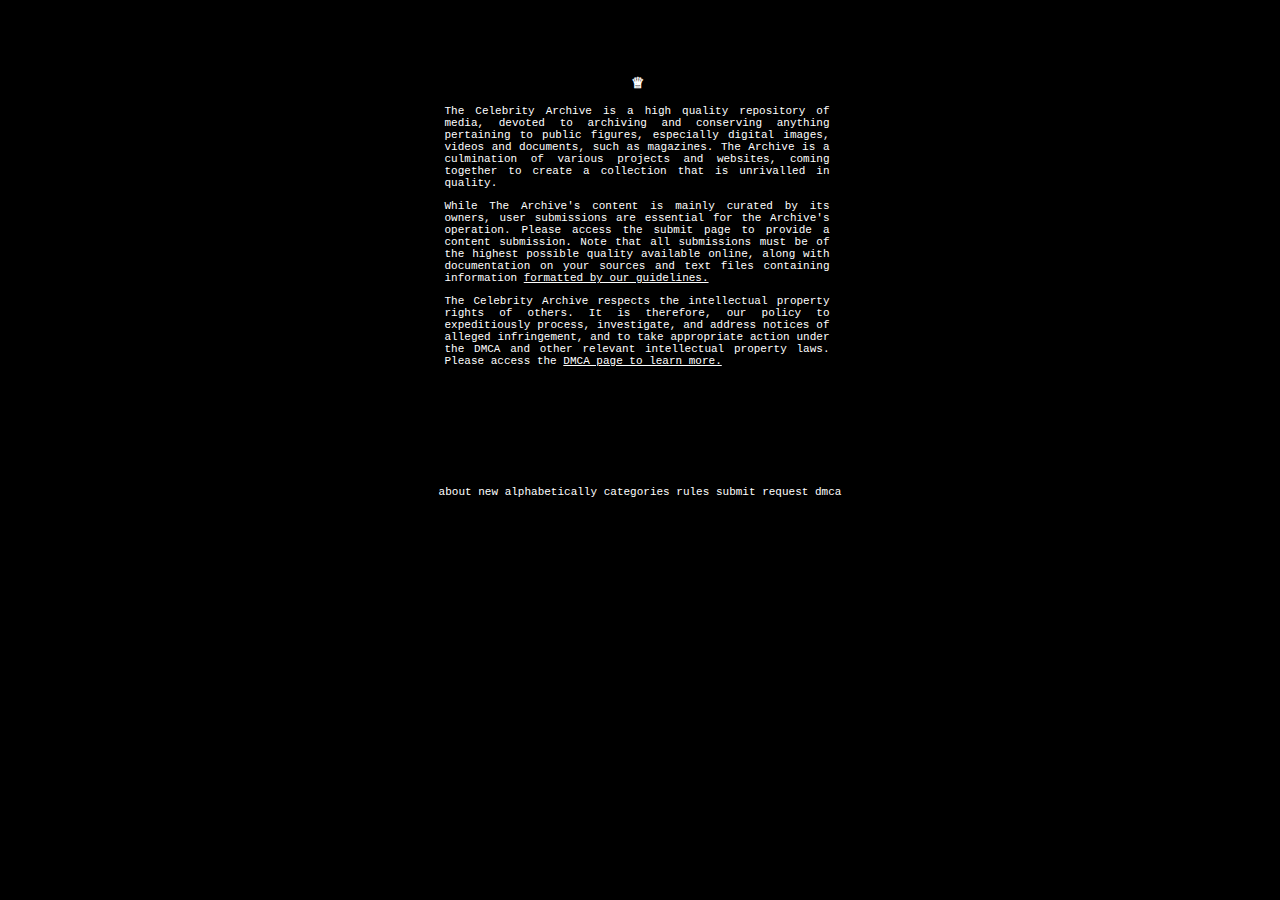
<file: index.html>
<!DOCTYPE html>
<html lang="en">
<head>
	<meta content="IE=edge,chrome=1" http-equiv="X-UA-Compatible" />
	
	<title>The Celebrity Archive</title>
	
	<meta content="The Celebrity Archive." name="description" />
	
	<link rel="stylesheet" media="all" href="style.css" type="text/css" />
</head>
<body class="about us">
	<br /></span></div>
		<article class="blurb">
			<h1>&#9813</h1><br>
			<p>The Celebrity Archive is a high quality repository of media, devoted to archiving and conserving anything pertaining to public figures, especially digital images, videos and documents, such as magazines. The Archive is a culmination of various projects and websites, coming together to create a collection that is unrivalled in quality.</p>
			<p>While The Archive's content is mainly curated by its owners, user submissions are essential for the Archive's operation. Please access the submit page to provide a content submission. Note that all submissions must be of the highest possible quality available online, along with documentation on your sources and text files containing information <u><a href="submit.html">formatted by our guidelines.</a></u></p>
			<p>The Celebrity Archive respects the intellectual property rights of others. It is therefore, our policy to expeditiously process, investigate, and address notices of alleged infringement, and to take appropriate action under the DMCA and other relevant intellectual property laws. Please access the <u><a href="dmca.html">DMCA page to learn more.</a></u></p>
		</article>
		<br>
		<article style="text-align: center";class="blurb">
			<a href="index.html">about</a>
			<a href="new.html">new</a> 
			<a href="alphabetically.html">alphabetically</a> 
			<a href="categories.html">categories</a> 
			<a href="rules.html">rules</a> 
			<a href="submit.html">submit</a> 
			<a href="request.html">request</a> 
			<a href="dmca.html">dmca</a>
		</article>
	</div>
	</body>
</html>
</file>
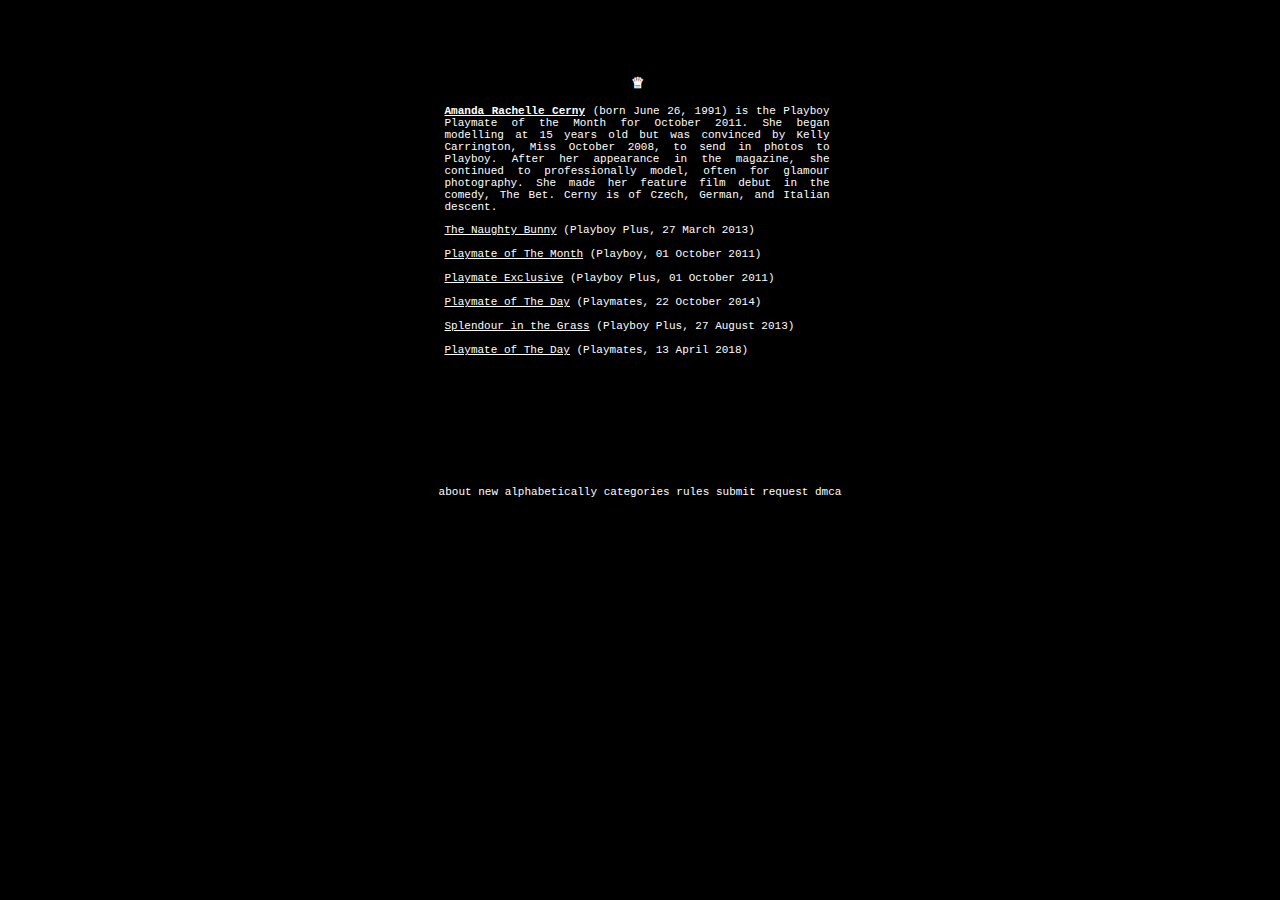
<file: amanda-cerny/index.html>
<!DOCTYPE html>
<html lang="en">
<head>
	<meta content="IE=edge,chrome=1" http-equiv="X-UA-Compatible" />
	
	<title>The Celebrity Archive</title>
	
	<meta content="The Celebrity Archive." name="description" />
	
	<link rel="stylesheet" media="all" href="../style.css" type="text/css" />
</head>
<body class="about us">
	<br /></span></div>
		<article style="list-style-type: disc;" class="blurb">
			<h1>&#9813</h1><br>
			<p><b><u>Amanda Rachelle Cerny</u></b> (born June 26, 1991) is the Playboy Playmate of the Month for October 2011. She began modelling at 15 years old but was convinced by Kelly Carrington, Miss October 2008, to send in photos to Playboy. After her appearance in the magazine, she continued to professionally model, often for glamour photography. She made her feature film debut in the comedy, The Bet. Cerny is of Czech, German, and Italian descent.</p>
			<li><a><u>The Naughty Bunny</u></a> (Playboy Plus, 27 March 2013)</i></li><br>
			<li><a><u>Playmate of The Month</u></a> (Playboy, 01 October 2011)</li><br>
			<li><a><u>Playmate Exclusive</u></a> (Playboy Plus, 01 October 2011)</li><br>
			<li><a><u>Playmate of The Day</u></a> (Playmates, 22 October 2014)</li><br>
			<li><a><u>Splendour in the Grass</u></a> (Playboy Plus, 27 August 2013)</li><br>
			<li><a href="./1/index.html"><u>Playmate of The Day</u></a> (Playmates, 13 April 2018)</li><br>
			
				
		</article>
		<br>
		<article style="text-align: center";class="blurb">
			<a href="../index.html">about</a>
			<a href="../new.html">new</a> 
			<a href="../alphabetically.html">alphabetically</a> 
			<a href="../categories.html">categories</a> 
			<a href="../rules.html">rules</a> 
			<a href="../submit.html">submit</a> 
			<a href="../request.html">request</a> 
			<a href="../dmca.html">dmca</a>
		</article>
	</div>
	</body>
</html>
</file>
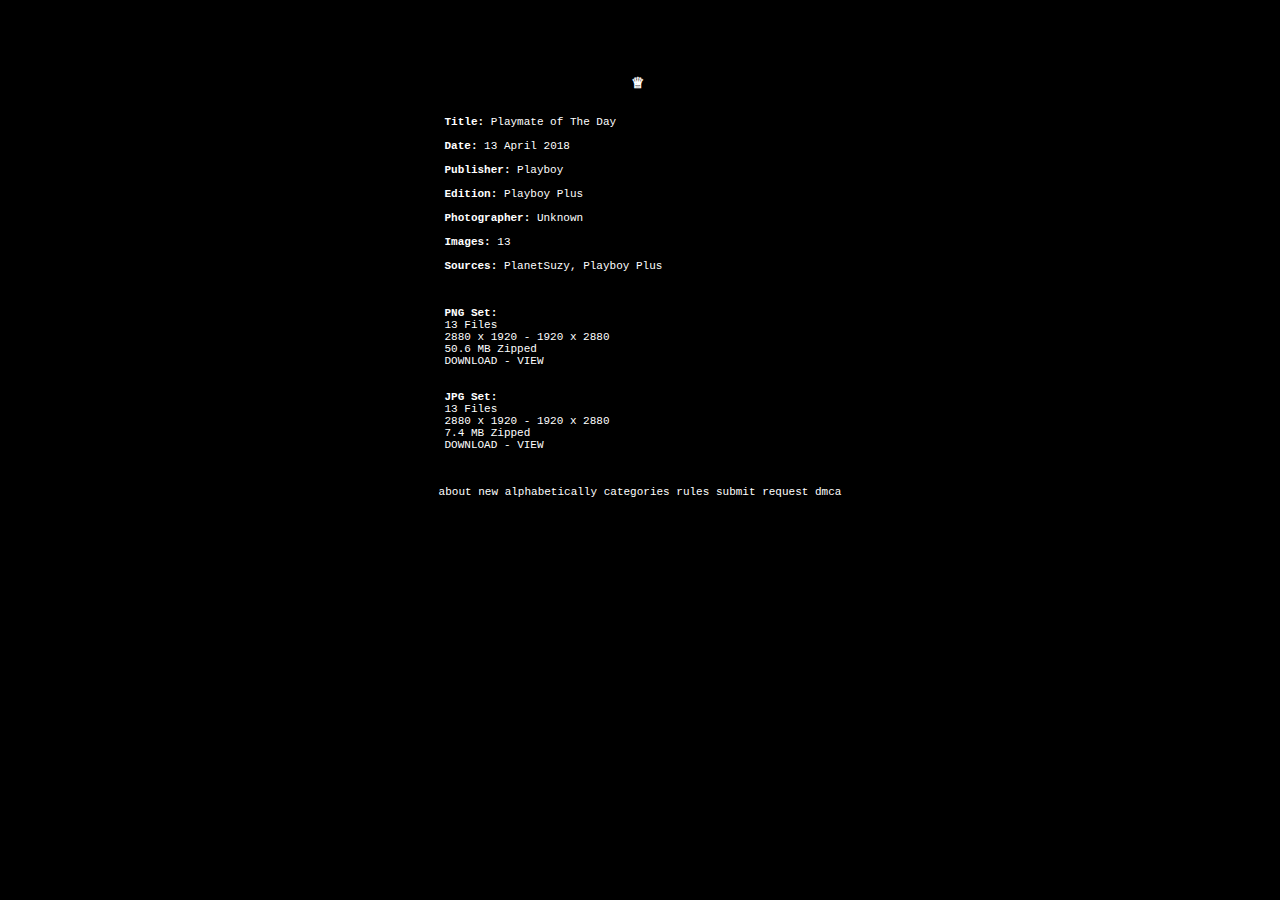
<file: amanda-cerny/1/index.html>
<!DOCTYPE html>
<html lang="en">
<head>
	<meta content="IE=edge,chrome=1" http-equiv="X-UA-Compatible" />
	
	<title>The Celebrity Archive</title>
	
	<meta content="The Celebrity Archive." name="description" />
	
	<link rel="stylesheet" media="all" href="../../style.css" type="text/css" />
</head>
<body class="about us">
	<br /></span></div>
		<article style="list-style-type: disc;" class="blurb">
			<h1>&#9813</h1><br>
			<p></p>
			<li><b>Title:</b> Playmate of The Day</i></li><br>
			<li><b>Date:</b> 13 April 2018</li><br>
			<li><b>Publisher:</b> Playboy</li><br>
			<li><b>Edition: </b> Playboy Plus</li><br>
			<li><b>Photographer: </b> Unknown</li><br>
			<li><b>Images:</b> 13</li><br>
			<li><b>Sources:</b> <a href="http://www.planetsuzy.org/showpost.php?p=16542135&postcount=87">PlanetSuzy</a>, <a href="http://playboyplus.com">Playboy Plus</a></li><br><br>
			<ul style="list-style-type: none;">
			<li><b>PNG Set:</b></li>
			<li>13 Files</li>
			<li>2880 x 1920 - 1920 x 2880</li>
			<li>50.6 MB Zipped</li>
			<li><a href="./PNG/PNG.zip" download="PNG.zip">DOWNLOAD</a> - <a href="./PNG/png.html">VIEW</a></li><br/><br>
			<li><b>JPG Set:</b></li>
			<li>13 Files</li>
			<li>2880 x 1920 - 1920 x 2880</li>
			<li>7.4 MB Zipped</li>
			<li><a href="./JPG/JPG.zip" download="JPG.zip">DOWNLOAD</a> - <a href="./JPG/jpg.html">VIEW</a></li>
			</ul>
				
		</article>
		<br>
		<article style="text-align: center";class="blurb">
			<a href="../../index.html">about</a>
			<a href="../../new.html">new</a> 
			<a href="../../alphabetically.html">alphabetically</a> 
			<a href="../../categories.html">categories</a> 
			<a href="../../rules.html">rules</a> 
			<a href="../../submit.html">submit</a> 
			<a href="../../request.html">request</a> 
			<a href="../../dmca.html">dmca</a>
		</article>
	</div>
	</body>
</html>
</file>
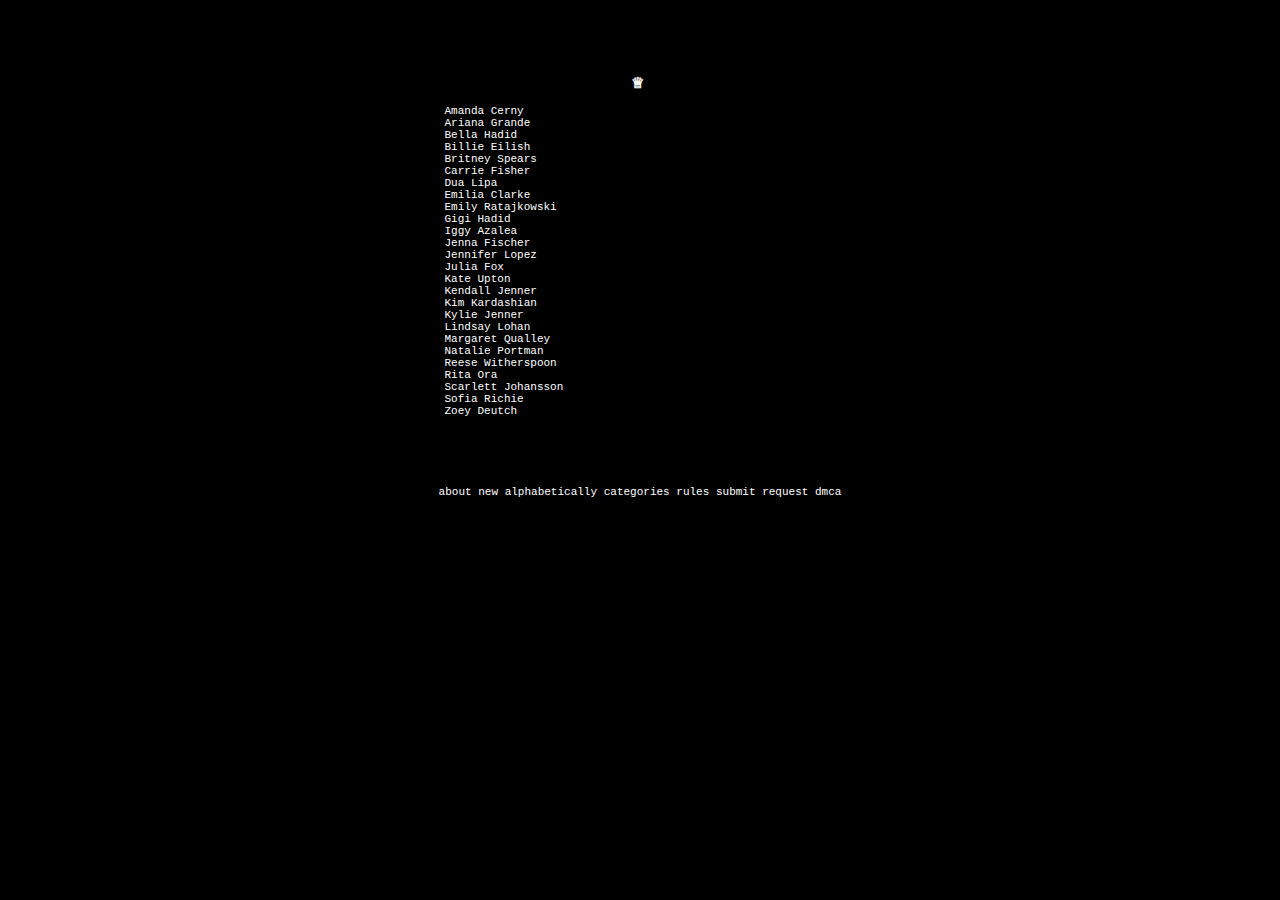
<file: alphabetically.html>
<!DOCTYPE html>
<html lang="en">
<head>
	<meta content="IE=edge,chrome=1" http-equiv="X-UA-Compatible" />
	
	<title>The Celebrity Archive</title>
	
	<meta content="The Celebrity Archive." name="description" />
	
	<link rel="stylesheet" media="all" href="style.css" type="text/css" />
</head>
<body class="about us">
	<br /></span></div>
		<article class="blurb">
			<h1>&#9813</h1><br>
			<li><a href="./amanda-cerny/index.html"><span>Amanda Cerny</span></a></li>
				<li><a href="./ariana-grande/index.html"><span>Ariana Grande</span></a></li>
				<li><a class="lookbook_link" href="./bella-hadid/index.html"><span>Bella Hadid</span></a></li>
				<li><a class="lookbook_link" href="./billie-eilish/index.html"><span>Billie Eilish</span></a></li>
				<li><a class="lookbook_link" href="./britney-spears/index.html"><span>Britney Spears</span></a></li>
				<li><a class="lookbook_link" href="./carrie-fisher/index.html"><span>Carrie Fisher</span></a></li>
				<li><a class="lookbook_link" href="./dua-lipa/index.html"><span>Dua Lipa</span></a></li>
				<li><a class="lookbook_link" href="./emilia-clarke/index.html"><span>Emilia Clarke</span></a></li>
				<li><a class="lookbook_link" href="./emily-ratajkowski/index.html"><span>Emily Ratajkowski</span></a></li>
				<li><a class="lookbook_link" href="./gigi-hadid/index.html"><span>Gigi Hadid</span></a></li>
				<li><a class="lookbook_link" href="./iggy-azalea/index.html"><span>Iggy Azalea</span></a></li>
				<li><a class="lookbook_link" href="./jenna-fischer/index.html"><span>Jenna Fischer</span></a></li>
				<li><a class="lookbook_link" href="./jennifer-lopez/index.html"><span>Jennifer Lopez</span></a></li>
				<li><a class="lookbook_link" href="./julia-fox/index.html"><span>Julia Fox</span></a></li>
				<li><a class="lookbook_link" href="./kate-upton/index.html"><span>Kate Upton</span></a></li>
				<li><a class="lookbook_link" href="./kendall-jenner/index.html"><span>Kendall Jenner</span></a></li>
				<li><a class="lookbook_link" href="./kim-kardashian/index.html"><span>Kim Kardashian</span></a></li>
				<li><a class="lookbook_link" href="./kylie-jenner/index.html"><span>Kylie Jenner</span></a></li>
				<li><a class="lookbook_link" href="./lindsay-lohan/index.html"><span>Lindsay Lohan</span></a></li>
				<li><a class="lookbook_link" href="./margaret-qualley/index.html"><span>Margaret Qualley</span></a></li>
				<li><a class="lookbook_link" href="./natalie-portman/index.html"><span>Natalie Portman</span></a></li>
				<li><a class="lookbook_link" href="./reese-witherspoon/index.html"><span>Reese Witherspoon</span></a></li>
				<li><a class="lookbook_link" href="./rita-ora/index.html"><span>Rita Ora</span></a></li>
				<li><a class="lookbook_link" href="./scarlett-johansson/index.html"><span>Scarlett Johansson</span></a></li>
				<li><a class="lookbook_link" href="./sofia-richie/index.html"><span>Sofia Richie</span></a></li>
				<li><a class="lookbook_link" href="./zoey-deutch/index.html"><span>Zoey Deutch</span></a></li>		</article>
		<br>
		<article style="text-align: center";class="blurb">
			<a href="index.html">about</a>
			<a href="new.html">new</a> 
			<a href="alphabetically.html">alphabetically</a> 
			<a href="categories.html">categories</a> 
			<a href="rules.html">rules</a> 
			<a href="submit.html">submit</a> 
			<a href="request.html">request</a> 
			<a href="dmca.html">dmca</a>
		</article>
	</div>
	</body>
</html>
</file>
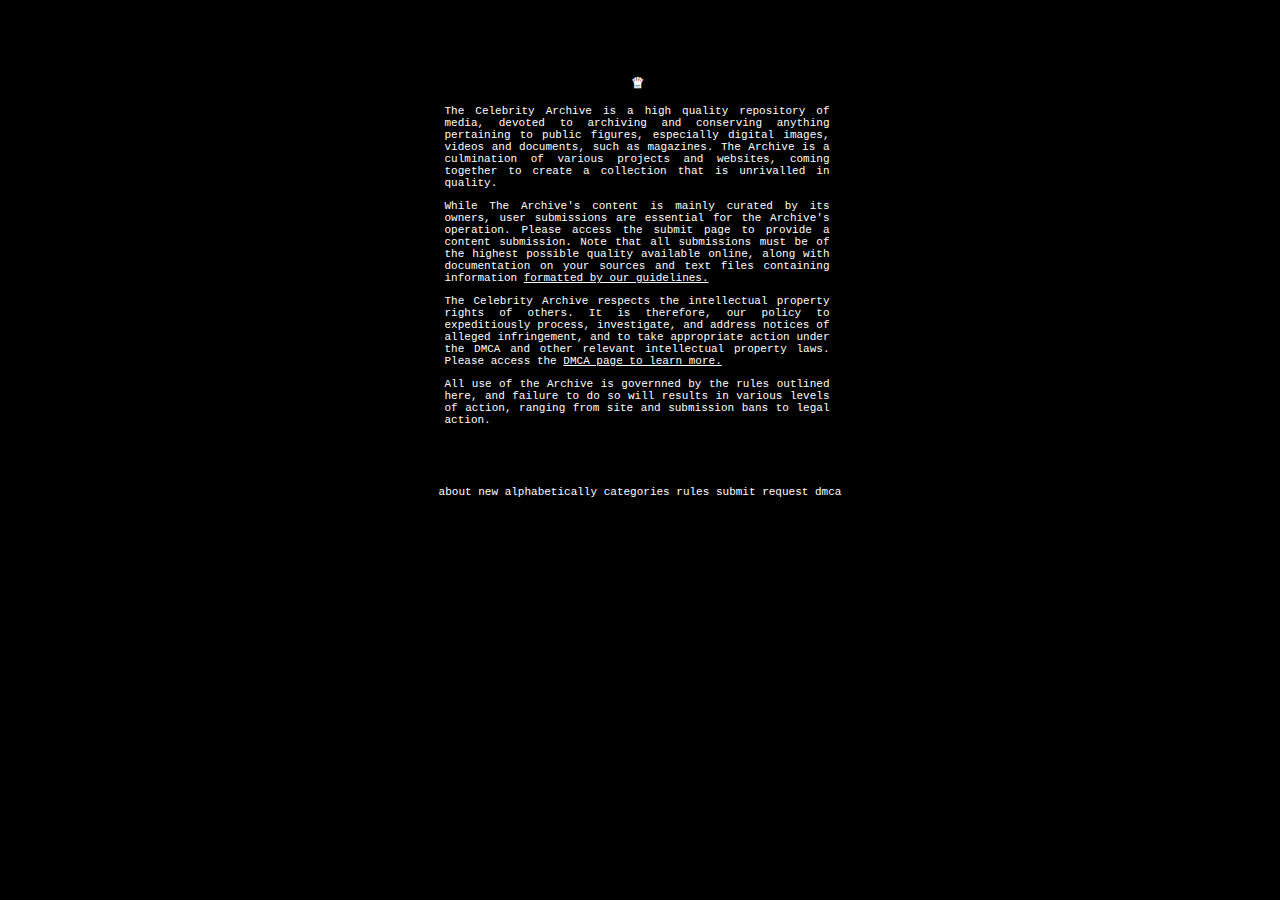
<file: categories.html>
<!DOCTYPE html>
<html lang="en">
<head>
	<meta content="IE=edge,chrome=1" http-equiv="X-UA-Compatible" />
	
	<title>The Celebrity Archive</title>
	
	<meta content="The Celebrity Archive." name="description" />
	
	<link rel="stylesheet" media="all" href="style.css" type="text/css" />
</head>
<body class="about us">
	<br /></span></div>
		<article class="blurb">
			<h1>&#9813</h1><br>
			<p>The Celebrity Archive is a high quality repository of media, devoted to archiving and conserving anything pertaining to public figures, especially digital images, videos and documents, such as magazines. The Archive is a culmination of various projects and websites, coming together to create a collection that is unrivalled in quality.</p>
			<p>While The Archive's content is mainly curated by its owners, user submissions are essential for the Archive's operation. Please access the submit page to provide a content submission. Note that all submissions must be of the highest possible quality available online, along with documentation on your sources and text files containing information <u><a href="submit.html">formatted by our guidelines.</a></u></p>
			<p>The Celebrity Archive respects the intellectual property rights of others. It is therefore, our policy to expeditiously process, investigate, and address notices of alleged infringement, and to take appropriate action under the DMCA and other relevant intellectual property laws. Please access the <u><a href="dmca.html">DMCA page to learn more.</a></u></p>
			<p>All use of the Archive is governned by the rules outlined here, and failure to do so will results in various levels of action, ranging from site and submission bans to legal action.</p>
		</article>
		<br>
		<article style="text-align: center";class="blurb">
			<a href="index.html">about</a>
			<a href="new.html">new</a> 
			<a href="alphabetically.html">alphabetically</a> 
			<a href="categories.html">categories</a> 
			<a href="rules.html">rules</a> 
			<a href="submit.html">submit</a> 
			<a href="request.html">request</a> 
			<a href="dmca.html">dmca</a>
		</article>
	</div>
	</body>
</html>
</file>
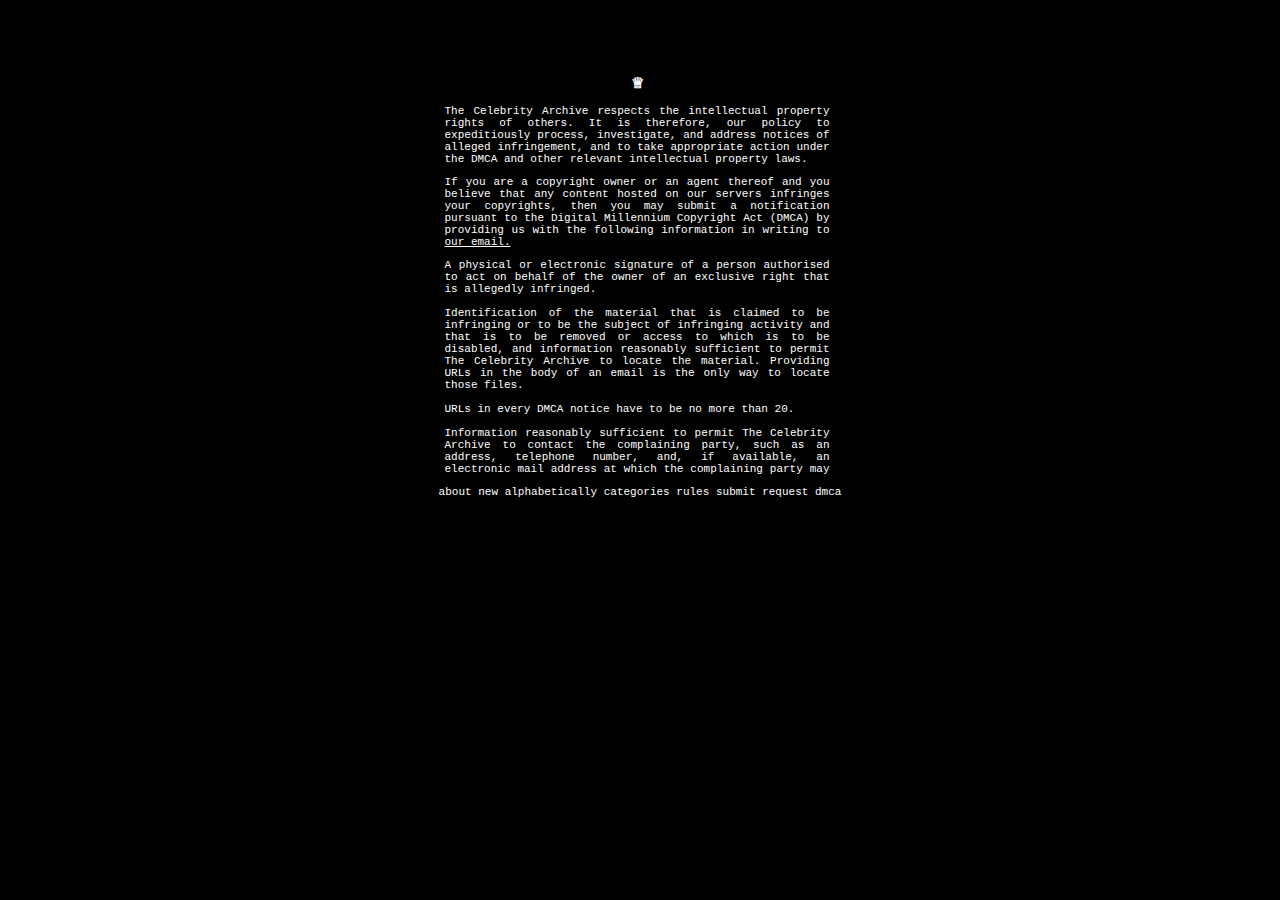
<file: dmca.html>
<!DOCTYPE html>
<html lang="en">
<head>
	<meta content="IE=edge,chrome=1" http-equiv="X-UA-Compatible" />
	
	<title>The Celebrity Archive</title>
	
	<meta content="The Celebrity Archive." name="description" />
	
	<link rel="stylesheet" media="all" href="style.css" type="text/css" />
</head>
<body class="about us">
	<br /></span></div>
		<article class="blurb">
			<h1>&#9813</h1><br>
			<p>The Celebrity Archive respects the intellectual property rights of others. It is therefore, our policy to expeditiously process, investigate, and address notices of alleged infringement, and to take appropriate action under the DMCA and other relevant intellectual property laws.</p>
			
			<p>If you are a copyright owner or an agent thereof and you believe that any content hosted on our servers infringes your copyrights, then you may submit a notification pursuant to the Digital Millennium Copyright Act (DMCA) by providing us with the following information in writing to <u><a href="mailto:thecelebrityarchive@gmail.com">our email.</a></u></p>
			
			<li>A physical or electronic signature of a person authorised to act on behalf of the owner of an exclusive right that is allegedly infringed.</li><br />
			<li>Identification of the material that is claimed to be infringing or to be the subject of infringing activity and that is to be removed or access to which is to be disabled, and information reasonably sufficient to permit The Celebrity Archive to locate the material. Providing URLs in the body of an email is the only way to locate those files.</li><br />
			<li>URLs in every DMCA notice have to be no more than 20.</li></br>
			<li>Information reasonably sufficient to permit The Celebrity Archive to contact the complaining party, such as an address, telephone number, and, if available, an electronic mail address at which the complaining party may be contacted.</li><br />
			<li>A statement that the complaining party has a good faith belief that use of the material in the manner complained of is not authorised by the copyright owner, its agent, or the law.</li><br />
			<li>A statement that the information in the notification is accurate, and under penalty of perjury, that the complaining party is authorised to act on behalf of the owner of an exclusive right that is allegedly infringed.</li><br />
			<li>A scanned physical document that proves you are or you are representing the copyright owner.</li><br />
		</article>
		<br>
		<article style="text-align: center";class="blurb">
			<a href="index.html">about</a>
			<a href="new.html">new</a> 
			<a href="alphabetically.html">alphabetically</a> 
			<a href="categories.html">categories</a> 
			<a href="rules.html">rules</a> 
			<a href="submit.html">submit</a> 
			<a href="request.html">request</a> 
			<a href="dmca.html">dmca</a>
		</article>
	</div>
	</body>
</html>
</file>
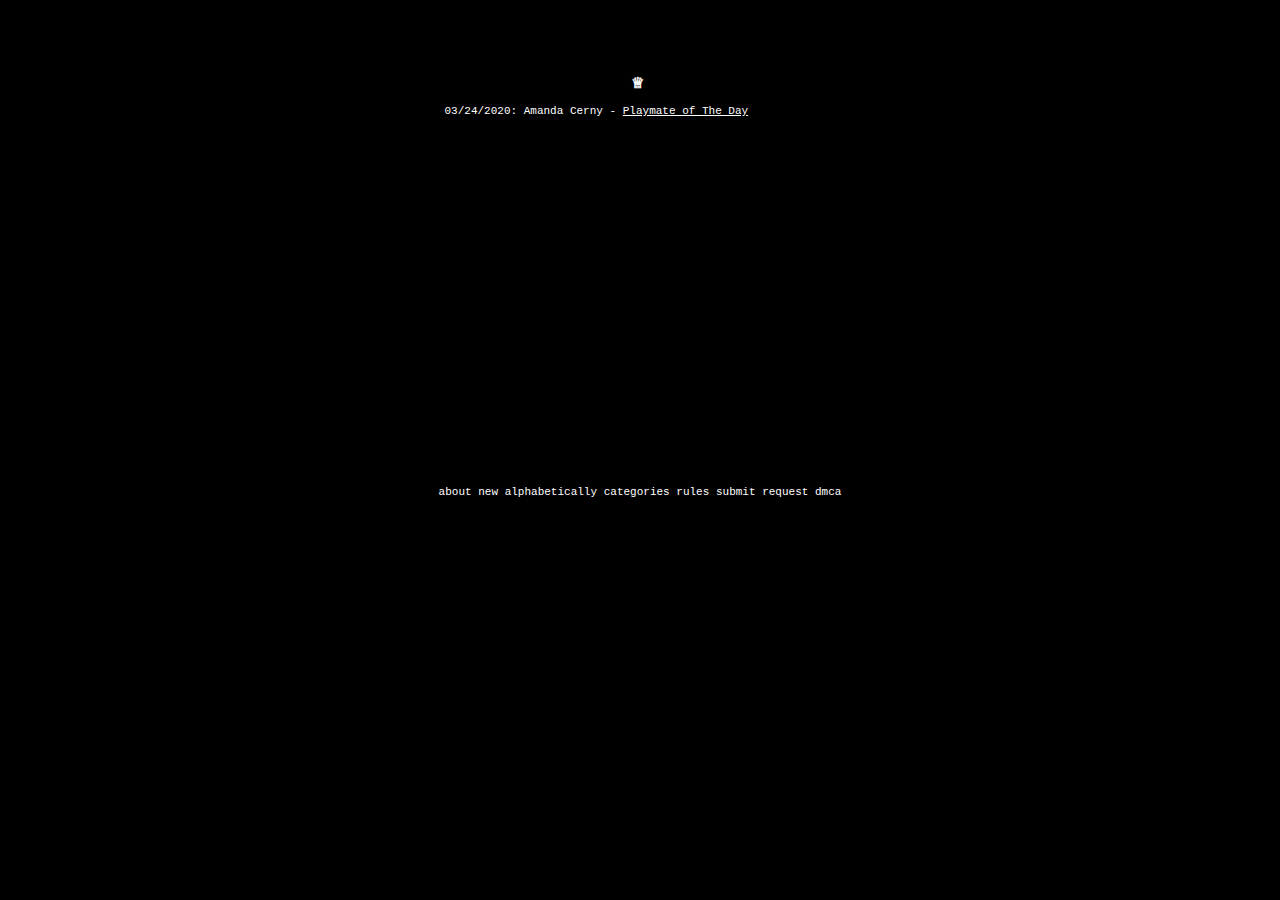
<file: new.html>
<!DOCTYPE html>
<html lang="en">
<head>
	<meta content="IE=edge,chrome=1" http-equiv="X-UA-Compatible" />
	
	<title>The Celebrity Archive</title>
	
	<meta content="The Celebrity Archive." name="description" />
	
	<link rel="stylesheet" media="all" href="style.css" type="text/css" />
</head>
<body class="about us">
	<br /></span></div>
		<article class="blurb">
			<h1>&#9813</h1><br>
			<li>03/24/2020: Amanda Cerny - <a href="./amanda-cerny/1/index.html"><u>Playmate of The Day</u></a></li><br>
			</article>
		<br>
		<article style="text-align: center";class="blurb">
			<a href="index.html">about</a>
			<a href="new.html">new</a> 
			<a href="alphabetically.html">alphabetically</a> 
			<a href="categories.html">categories</a> 
			<a href="rules.html">rules</a> 
			<a href="submit.html">submit</a> 
			<a href="request.html">request</a> 
			<a href="dmca.html">dmca</a>
		</article>
	</div>
	</body>
</html>
</file>
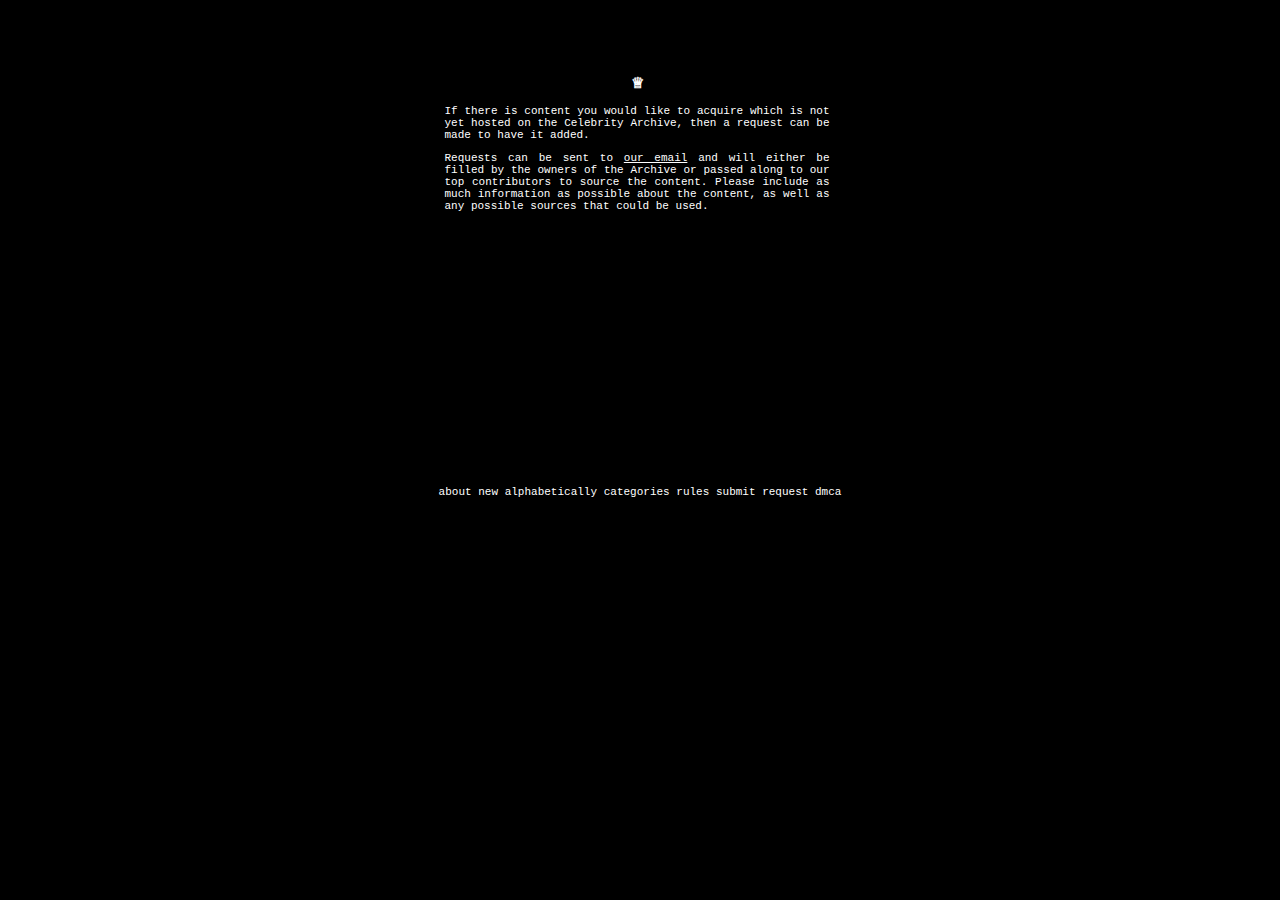
<file: request.html>
<!DOCTYPE html>
<html lang="en">
<head>
	<meta content="IE=edge,chrome=1" http-equiv="X-UA-Compatible" />
	
	<title>The Celebrity Archive</title>
	
	<meta content="The Celebrity Archive." name="description" />
	
	<link rel="stylesheet" media="all" href="style.css" type="text/css" />
</head>
<body class="about us">
	<br /></span></div>
		<article class="blurb">
			<h1>&#9813</h1><br>
			<p>If there is content you would like to acquire which is not yet hosted on the Celebrity Archive, then a request can be made to have it added.</p>
			<p>Requests can be sent to <u><a href="mailto:thecelebrityarchive@gmail.com">our email</a></u> and will either be filled by the owners of the Archive or passed along to our top contributors to source the content. Please include as much information as possible about the content, as well as any possible sources that could be used.</p>
		</article>
		<br>
		<article style="text-align: center";class="blurb">
			<a href="index.html">about</a>
			<a href="new.html">new</a> 
			<a href="alphabetically.html">alphabetically</a> 
			<a href="categories.html">categories</a> 
			<a href="rules.html">rules</a> 
			<a href="submit.html">submit</a> 
			<a href="request.html">request</a> 
			<a href="dmca.html">dmca</a>
		</article>
	</div>
	</body>
</html>
</file>
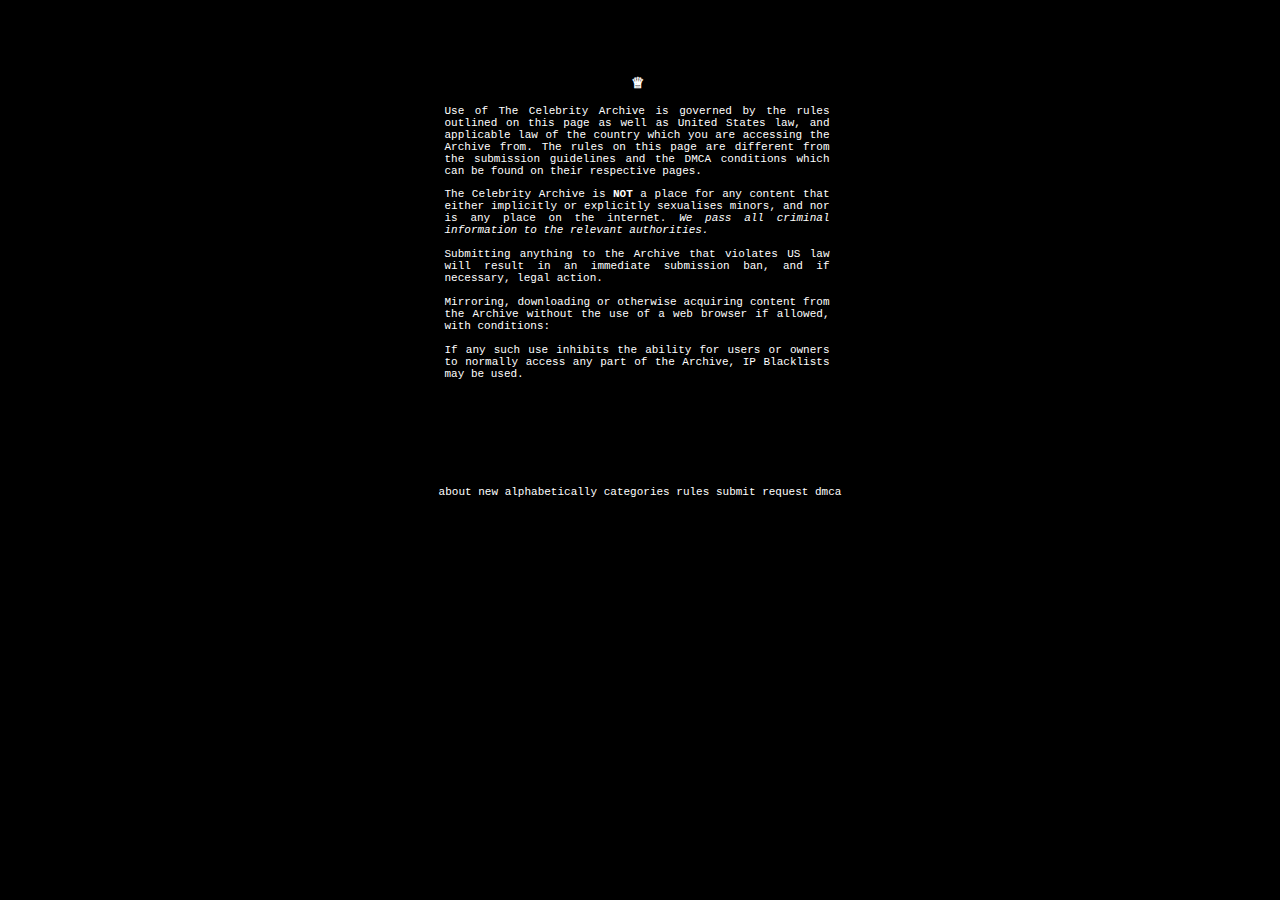
<file: rules.html>
<!DOCTYPE html>
<html lang="en">
<head>
	<meta content="IE=edge,chrome=1" http-equiv="X-UA-Compatible" />
	
	<title>The Celebrity Archive</title>
	
	<meta content="The Celebrity Archive." name="description" />
	
	<link rel="stylesheet" media="all" href="style.css" type="text/css" />
</head>
<body class="about us">
	<br /></span></div>
		<article style="list-style-type: decimal;" class="blurb">
			<h1>&#9813</h1><br>
			<p>Use of The Celebrity Archive is governed by the rules outlined on this page as well as United States law, and applicable law of the country which you are accessing the Archive from. The rules on this page are different from the submission guidelines and the DMCA conditions which can be found on their respective pages.</p>
			<li>The Celebrity Archive is <b>NOT</b> a place for any content that either implicitly or explicitly sexualises minors, and nor is any place on the internet. <i>We pass all criminal information to the relevant authorities.</i>
			</li><br>
			<li>Submitting anything to the Archive that violates US law will result in an immediate submission ban, and if necessary, legal action.</li><br/>
			<li>Mirroring, downloading or otherwise acquiring content from the Archive without the use of a web browser if allowed, with conditions:</li><br>
			<li style="list-style-type: disc;">If any such use inhibits the ability for users or owners to normally access any part of the Archive, IP Blacklists may be used.
				
		</article>
		<br>
		<article style="text-align: center";class="blurb">
			<a href="index.html">about</a>
			<a href="new.html">new</a> 
			<a href="alphabetically.html">alphabetically</a> 
			<a href="categories.html">categories</a> 
			<a href="rules.html">rules</a> 
			<a href="submit.html">submit</a> 
			<a href="request.html">request</a> 
			<a href="dmca.html">dmca</a>
		</article>
	</div>
	</body>
</html>
</file>
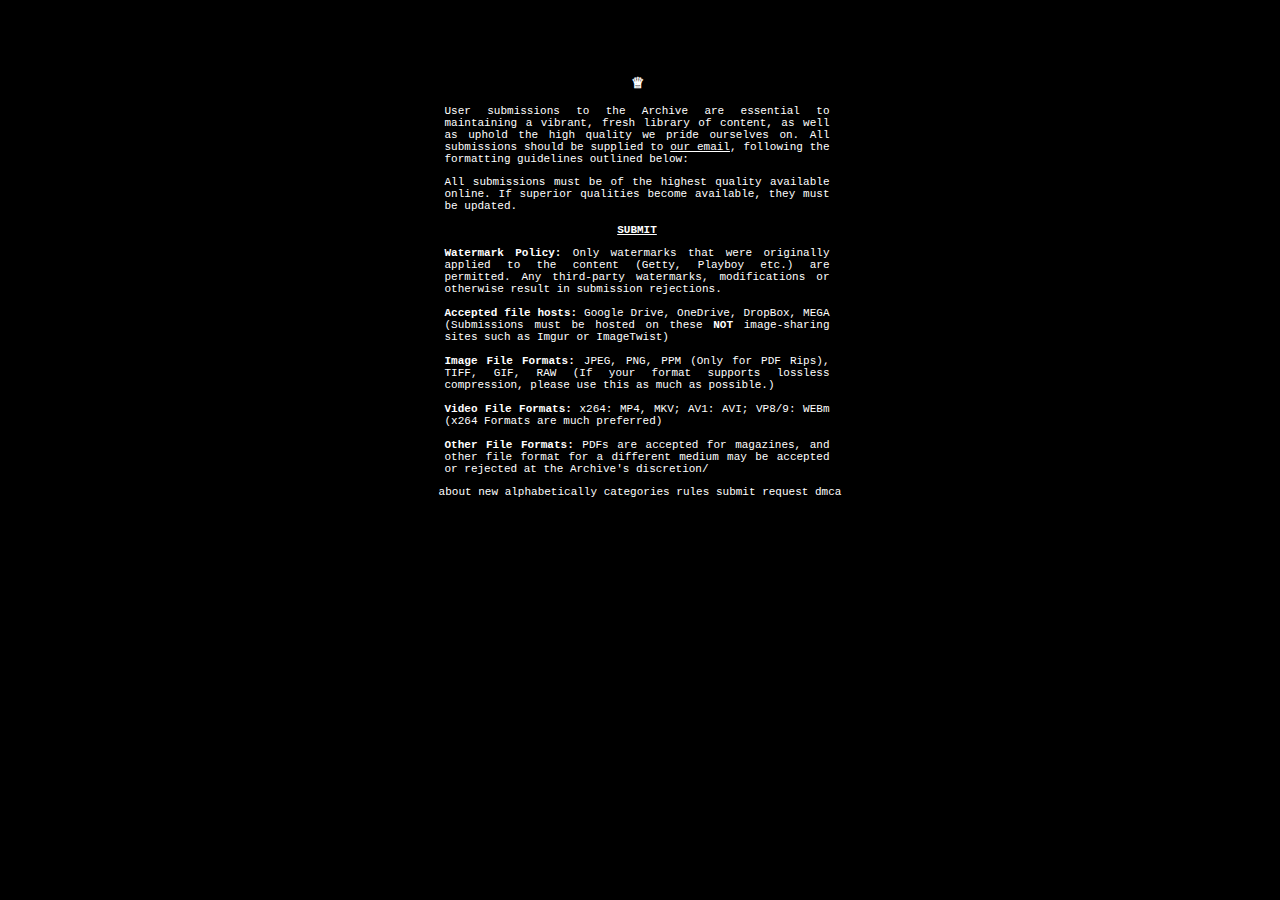
<file: submit.html>
<!DOCTYPE html>
<html lang="en">
<head>
	<meta content="IE=edge,chrome=1" http-equiv="X-UA-Compatible" />
	
	<title>The Celebrity Archive</title>
	
	<meta content="The Celebrity Archive." name="description" />
	
	<link rel="stylesheet" media="all" href="style.css" type="text/css" />
</head>
<body class="about us">
	<br /></span></div>
		<article style="list-style-type: disc;" class="blurb">
			<h1>&#9813</h1><br>
			<p>User submissions to the Archive are essential to maintaining a vibrant, fresh library of content, as well as uphold the high quality we pride ourselves on. All submissions should be supplied to  <u><a href="mailto:thecelebrityarchive@gmail.com">our email</a></u>, following the formatting guidelines outlined below:</p>
			<li>All submissions must be of the highest quality available online. If superior qualities become available, they must be updated.</li><br />
			<p style="text-align: center;"><b><a href="mailto:thecelebrityarchive@gmail.com"><u>SUBMIT</u></b></p>
			<li><b>Watermark Policy:</b> Only watermarks that were originally applied to the content (Getty, Playboy etc.) are permitted. Any third-party watermarks, modifications or otherwise result in submission rejections.</li><br>
			<li><b>Accepted file hosts:</b> Google Drive, OneDrive, DropBox, MEGA (Submissions must be hosted on these <b>NOT</b> image-sharing sites such as Imgur or ImageTwist)</li><br>
			<li><b>Image File Formats:</b> JPEG, PNG, PPM (Only for PDF Rips), TIFF, GIF, RAW (If your format supports lossless compression, please use this as much as possible.)</li><br>
			<li><b>Video File Formats:</b> x264: MP4, MKV; AV1: AVI; VP8/9: WEBm (x264 Formats are much preferred) </li><br>
			<li><b>Other File Formats:</b> PDFs are accepted for magazines, and other file format for a different medium may be accepted or rejected at the Archive's discretion/</li><br>
			<li>An accompanying information file named info.txt must be provided alongside the content, and should be based on the information that can be found on pages on this site corresponding to the type of media you are submitting.</li><br>
			


		</article>
		<br>
		<article style="text-align: center";class="blurb">
			<a href="index.html">about</a>
			<a href="new.html">new</a> 
			<a href="alphabetically.html">alphabetically</a> 
			<a href="categories.html">categories</a> 
			<a href="rules.html">rules</a> 
			<a href="submit.html">submit</a> 
			<a href="request.html">request</a> 
			<a href="dmca.html">dmca</a>
		</article>
	</div>
	</body>
</html>
</file>
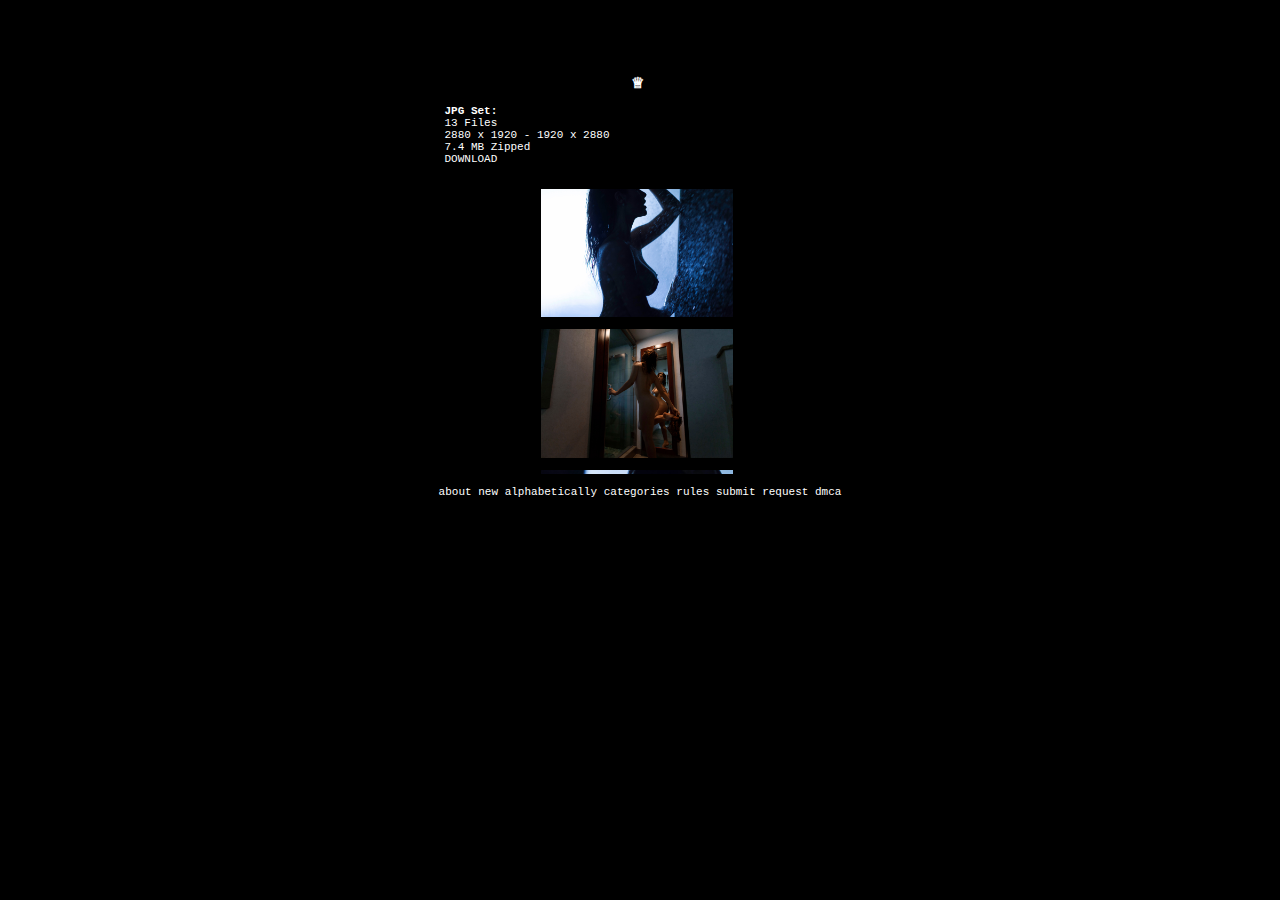
<file: amanda-cerny/1/JPG/jpg.html>
<!DOCTYPE html>
<html lang="en">
<head>
	<meta content="IE=edge,chrome=1" http-equiv="X-UA-Compatible" />
	
	<title>The Celebrity Archive</title>
	
	<meta content="The Celebrity Archive." name="description" />
	
	<link rel="stylesheet" media="all" href="../../../style.css" type="text/css" />
</head>
<body class="about us">
	<br /></span></div>
		<article style="list-style-type: disc;" class="blurb">
			<h1>&#9813</h1><br>
			<li><b>JPG Set:</b></li>
			<li>13 Files</li>
			<li>2880 x 1920 - 1920 x 2880</li>
			<li>7.4 MB Zipped</li>
			<li><a href="./JPG.zip" download="JPG.zip">DOWNLOAD</a></li><br/><br>
			<img class="center" width="100"src="1.jpg" alt="" /><br />
			<img class="center"width="100"src="2.jpg" alt="" /><br />
			<img class="center"width="100"src="3.jpg" alt="" /><br />
			<img class="center"width="100"src="4.jpg" alt="" /><br />
			<img class="center"width="100"src="5.jpg" alt="" /><br />
			<img class="center"width="100"src="6.jpg" alt="" /><br />
			<img class="center"width="100"src="7.jpg" alt="" /><br />
			<img class="center"width="100"src="8.jpg" alt="" /><br />
			<img class="center"width="100"src="9.jpg" alt="" /><br />
			<img class="center"width="100"src="10.jpg" alt="" /><br />
			<img class="center"width="100"src="11.jpg" alt="" /><br />
			<img class="center"width="100"src="12.jpg" alt="" /><br />
			<img class="center"width="100"src="13.jpg" alt="" /><br />
			</ul>
				
		</article>
		<br>
		<article style="text-align: center";class="blurb">
			<a href="../../../index.html">about</a>
			<a href="../../../new.html">new</a> 
			<a href="../../../alphabetically.html">alphabetically</a> 
			<a href="../../../categories.html">categories</a> 
			<a href="../../../rules.html">rules</a> 
			<a href="../../../submit.html">submit</a> 
			<a href="../../../request.html">request</a> 
			<a href="../../../dmca.html">dmca</a>
		</article>
	</div>
	</body>
</html>
</file>
<file: style.css>
@charset "UTF-8";/*! normalize.css v2.0.1 | MIT License | git.io/normalize */
.about nav {
	margin: 6.36364em 0 0 25.54545em;
	overflow: visible;
	width: 35em
}

.center {
  display: block;
  margin-left: auto;
  margin-right: auto;
  width: 50%;
}

article, aside, details, figcaption, figure, footer, header, hgroup, nav, section, summary {
	display: block
}

audio, canvas, video {
	display: inline-block
}

audio:not([controls]) {
	display: none;
	height: 0
}

[hidden] {
	display: none
}

html {
	font-family: sans-serif;
	-webkit-text-size-adjust: 100%;
	-ms-text-size-adjust: 100%
}

body {
	margin: 0
}

a:active, a:hover {
	outline: 0
}

h1 {
	text-align: center;
	font-size: 2em
}

abbr[title] {
	border-bottom: 1px dotted
}

b, strong {
	font-weight: bold
}

dfn {
	font-style: italic
}

mark {
	background: #ff0;
	color: #000
}

code, kbd, pre, samp {
	font-family: monospace, serif;
	font-size: 1em
}

pre {
	white-space: pre;
	white-space: pre-wrap;
	word-wrap: break-word
}

q {
	quotes: "\201C" "\201D" "\2018" "\2019"
}

small {
	font-size: 80%
}

sub, sup {
	font-size: 75%;
	line-height: 0;
	position: relative;
	vertical-align: baseline
}

sup {
	top: -0.5em
}

sub {
	bottom: -0.25em
}

img {
	border: 0
}

svg:not(:root) {
	overflow: hidden
}

figure {
	margin: 0
}

fieldset {
	border: 1px solid #c0c0c0;
	margin: 0 2px;
	padding: 0.35em 0.625em 0.75em
}

legend {
	border: 0;
	padding: 0
}

button, input, select, textarea {
	font-family: inherit;
	font-size: 100%;
	margin: 0
}

button, input {
	line-height: normal
}

button, html input[type="button"], input[type="reset"], input[type="submit"] {
	-webkit-appearance: button;
	cursor: pointer
}

button[disabled], input[disabled] {
	cursor: default
}

input[type="checkbox"], input[type="radio"] {
	box-sizing: border-box;
	padding: 0
}

input[type="search"] {
	-webkit-appearance: textfield;
	-moz-box-sizing: content-box;
	-webkit-box-sizing: content-box;
	box-sizing: content-box
}

input[type="search"]::-webkit-search-cancel-button, input[type="search"]::-webkit-search-decoration {
	-webkit-appearance: none
}

button::-moz-focus-inner, input::-moz-focus-inner {
	border: 0;
	padding: 0
}

textarea {
	overflow: auto;
	vertical-align: top
}

table {
	border-collapse: collapse;
	border-spacing: 0
}

body {
	color: white;
	background-color: black;
	font-family: "Courier New", Courier, Monaco
}

a {
	color: white;
	cursor: pointer;
	text-decoration: none
}

a:hover, a:focus {
	color: white;
	background-color: cyan;
}

a.no-white-hover {
	color: black;
	background: transparent
}

body.home a {
	padding: 7px 40px 7px 0
}

body.home a.no-right-padding {
	padding-right: 0
}

body.home a span {
	padding: 0 2px
}

body.home a:hover, body.home a:focus {
	background-color: inherit
}

body.home a:hover span, body.home a:focus span {
	color: black;
	background-color: cyan
}

ul {
	list-style: none;
	padding: 0
}

h1 {
	font-size: 1.3636363636em;
	margin: 0
}

h2 {
	font-size: 1em;
	margin-top: 0
}

p {
	font-size: 1em;
	margin-top: 0
}

table {
	border: 1px solid #999;
	border-collapse: collapse;
	margin: 0.90909em 0;
	width: 100%
}

table th, table td {
	border: 1px solid #999;
	padding: 0.27273em
}

table th {
	width: 4em
}

table th.title {
	text-align: left;
	width: 40.18182em
}

fieldset {
	border: none;
	margin: 0;
	padding: 0 0 0.81818em 0
}

select {
	border: 1px solid #999;
	display: block;
	font-family: 'Courier New',Courier,Monaco;
	font-size: 1.27273em;
	padding: 0
}

input, select, textarea {
	border: 1px solid black;
	font-family: 'Courier New',Courier,Monaco;
	padding: 0.18182em
}

.error label {
	color: red
}

input[type="checkbox"], input[type="radio"] {
	border: 0 none;
	padding: 2px
}

.stores ul#stores-list {
	margin: 0
}

.stores article, .stores ul#stores-list li.store, .stores .article {
	color: #666;
	float: left;
	margin: 3.27273em 0.27273em 0 0;
	position: relative;
	overflow: hidden;
	width: 19.09091em
}

.stores article [itemprop="postalCode"], .stores ul#stores-list li.store [itemprop="postalCode"], .stores .article [itemprop="postalCode"] {
	margin-left: 0.5em
}

.stores article .map-link, .stores ul#stores-list li.store .map-link, .stores .article .map-link {
	display: none
}

.stores article .map-link-br, .stores ul#stores-list li.store .map-link-br, .stores .article .map-link-br {
	display: none
}

.stores article img, .stores ul#stores-list li.store img, .stores .article img {
	height: 19.09091em;
	margin-bottom: 1em;
	width: 19.09091em
}

.stores article img.overlay, .stores ul#stores-list li.store img.overlay, .stores .article img.overlay {
	height: 19.09091em;
	position: absolute;
	left: 0;
	top: 0;
	width: 19.09091em
}

.stores article h1, .stores ul#stores-list li.store h1, .stores .article h1 {
	font-size: 1em;
	font-weight: normal;
	margin: 0.54545em
}

.stores article ul, .stores ul#stores-list li.store ul, .stores .article ul {
	font-size: 1em;
	font-weight: normal;
	margin: 0.54545em
}

.stores article p, .stores ul#stores-list li.store p, .stores .article p {
	margin: 0.63636em 0.90909em 0.63636em 0.54545em
}

.stores article:hover .overlay, .stores ul#stores-list li.store:hover .overlay, .stores .article:hover .overlay {
	opacity: 0
}

.stores article.move-out:hover .overlay, .stores ul#stores-list li.store.move-out:hover .overlay, .stores .article.move-out:hover .overlay {
	opacity: 100 !important
}

.stores #wrap {
	display: table;
	width: 135.81818em;
	padding-left: 6px;
	max-width: none;
	margin-bottom: 40px
}

.stores .phone_london {
	letter-spacing: -1px
}

.stores #store-modal {
	width: 1425px;
	margin: 0 auto;
	height: 570px;
	z-index: 5000;
	background-color: white
}

.stores #store-modal:focus {
	border: none;
	outline: none
}

.stores #store-modal [itemprop="postalCode"] {
	margin-left: 0.5em
}

.stores #store-modal .address {
	width: 215px;
	margin-right: 50px;
	float: left;
	padding-left: 20px;
	padding-top: 20px;
	font-size: 14px;
	line-height: 1.5
}

.stores #store-modal .address p {
	margin-top: 0;
	margin-bottom: 2em
}

.stores #store-modal .address h1 {
	font-weight: normal;
	margin-bottom: 2em;
	font-size: 14px;
	line-height: 1.5
}

.stores #store-modal .address h1.no-margin {
	margin-bottom: 0
}

.stores #store-modal .img {
	float: left;
	width: 570px;
	height: 570px
}

.stores #store-modal .map {
	width: 570px;
	height: 570px;
	float: left
}

.stores #store-modal-background {
	background: -webkit-radial-gradient(circle, rgba(0,0,0,0.55), rgba(0,0,0,0.95));
	-webkit-animation: fade 0.4s ease-in-out;
	position: fixed;
	top: 0;
	left: 0;
	right: 0;
	bottom: 0;
	z-index: 4999;
	display: none
}

.stores #store-modal-background .spacer {
	height: 50%;
	margin-top: -19.09091em
}

.stores_jp #wrap {
	width: 116.45455em
}

.stores-footer-nav {
	clear: both;
	text-align: center;
	padding-top: 50px
}

@media all and (max-width: 63.75em) {
	.stores article, .stores ul#stores-list li.store, .stores .article {
		float: none;
		width: auto
	}
	
	.stores article .overlay, .stores ul#stores-list li.store .overlay, .stores .article .overlay {
		display: none
	}
	
	.stores article img, .stores ul#stores-list li.store img, .stores .article img {
		width: 100%;
		max-width: 100%;
		height: auto
	}
}.japan.checkout_page #content {
	height: 451px
}

body.cart-confirm #wrap {
	height: auto;
	margin-bottom: 15px
}

body.cart-confirm #content {
	min-height: 42.72727em;
	display: -webkit-box;
	display: -ms-flexbox;
	display: -webkit-flex;
	display: flex;
	-ms-flex-direction: column;
	-moz-flex-direction: column;
	-webkit-flex-direction: column;
	flex-direction: column
}

body.cart.return #wrap {
	height: auto
}

body.cart-confirm.eu .cart-price .euro {
	padding-left: 10px
}

.japan .tab {
	line-height: 16px
}

.japan.cart h2 b {
	line-height: 16px
}

.cart #content {
	border: 1px dotted #999;
	border-bottom: 0;
	position: relative
}

.cart #tabs:before, .cart #tabs:after {
	content: "\0020";
	display: block;
	height: 0;
	overflow: hidden
}

.cart #tabs:after {
	clear: both
}

.cart .tab {
	border-bottom: 1px dotted #999;
	color: #999;
	float: left;
	text-align: center;
	text-transform: uppercase;
	width: 33.3333333333%
}

.cart .tab b, .cart .tab a {
	display: block;
	font-weight: normal;
	padding: 0.81818em 0
}

.cart .tab.tab-edit-link {
	border-bottom: none
}

.cart .tab.tab-edit-link a {
	border-bottom: 1px dotted #999;
	color: #999
}

.cart .tab.tab-payment b {
	border-left: 1px dotted #999;
	border-right: 1px dotted #999
}

.cart .tab.selected {
	background: #636363;
	color: #fff
}

.cart .tab.selected b {
	font-weight: bold
}

.cart .tab a:hover, .cart .tab a:focus {
	background: #000;
	color: #fff
}

.cart table {
	border: none;
	margin: 0
}

.cart td {
	border: none;
	border-bottom: 1px dotted #999;
	padding: 5px 10px
}

.cart td.cart-image {
	border-right: 1px dotted #999;
	text-align: center;
	width: 7.27273em
}

.cart td.cart-image img {
	display: inline
}

.cart td.cart-image a {
	text-decoration: none
}

.cart td.cart-image a:hover, .cart td.cart-image a:focus {
	background: none
}

.cart td.cart-description {
	width: 23.63636em
}

.cart td.cart-price {
	font-weight: bold;
	padding: 12px;
	text-align: right;
	width: 13.63636em;
	padding-right: 2.72727em
}

.cart td.cart-price .sale {
	color: red
}

.cart td.cart-price .euro {
	font-weight: normal
}

.cart tr.out_of_stock td {
	text-decoration: line-through
}

.cart tr.out_of_stock td.cart-remove {
	text-decoration: none
}

.cart tr.out_of_stock td a:hover {
	background: none
}

.cart .button.remove {
	background-image: none;
	padding: 0.09091em 0.27273em;
	width: auto
}

.cart .button.remove:hover, .cart .button.remove:focus {
	background: red;
	border-color: red
}

.cart h2 {
	background: #636363;
	color: #fff;
	margin-bottom: 0;
	width: 100%
}

.japan .cart h2 {
	line-height: 20px
}

.cart h2 b {
	display: block;
	font-weight: normal;
	padding: 0.36364em 0.90909em;
	padding-left: 12px
}

.cart h3 {
	padding: 0.36364em 0.90909em
}

.payment_page td.pic {
	padding-left: 15px;
	width: 95px
}

.payment_page td.desc {
	width: 450px
}

.payment_page nav {
	display: none
}

.payment_page #wrap {
	height: auto
}

.payment_page #cart-body {
	height: 320px !important
}

.payment_page h3 {
	padding-bottom: 0px;
	margin-bottom: 2px
}

.payment_page .discount-label {
	background-color: red !important
}

.payment_page #discount {
	color: red
}

.payment_page #header {
	height: 40%
}

#return_request .tab {
	width: 50%
}

#return_request p {
	margin-left: 1em;
	margin-top: 1em
}

#return_request .payment label {
	float: none;
	position: static;
	color: black;
	width: auto;
	opacity: 1;
	display: block
}

#return_request .return_description, #return_request .return_reason {
	margin-left: 1em
}

#return_request .return_description {
	margin-bottom: 1em
}

#return_request .description_field {
	display: none
}

#return_request .disabled_input {
	border: none
}

#return_request #cart-body {
	height: auto
}

#return_request #return-form {
	overflow: hidden;
	position: relative
}

#return_request #return-form #cart-totals {
	right: 10px
}

#return_request #return-form .label-total {
	width: 12.5em
}

#return_request #cart-totals, #return_request #payment-totals {
	position: absolute;
	right: 0px
}

#return_request #return-message {
	border-bottom: 1px dotted #999;
	height: 405px
}

.cart-confirm #tabs {
	background: url("[data-uri]") right top repeat-y
}

#cart-count {
	margin: 0;
	padding: 1em
}

#cart-body {
	border-top: 1px solid #CCC;
	height: 315px;
	overflow: auto;
	position: relative
}

.japan #cart-body {
	height: 300px
}

.checkout_page #cart-body {
	overflow-x: hidden
}

.checkout_page #cart-body #tax {
	width: 80px !important
}

#cart-subtotal .euro {
	font-weight: normal
}

.cart-confirm #cart-body {
	height: auto;
	background: #f3f3f3;
	-webkit-flex-grow: 1;
	-moz-flex-grow: 1;
	-ms-flex-grow: 1;
	flex-grow: 1;
	height: 100%;
	border-bottom: 1px dotted #999
}

.cart-confirm #cart-body table {
	height: 100%
}

.cart-confirm #cart-body .totals .cart-image {
	border-right: 0
}

.cart-confirm #cart-body .totals td {
	border-bottom: 0
}

.cart-confirm #cart-body .totals .cart-price {
	vertical-align: top
}

.cart-confirm #cart-body .purchase-row {
	height: 50px;
	background: white
}

.cart-confirm #cart-body td {
	border-bottom: 1px solid #CCC
}

.cart-confirm #cart-body td.cart-image {
	border-right: 1px solid #CCC
}

.cart-confirm #cart-body td.cart-price {
	font-weight: bold;
	font-family: helvetica;
	padding: 12px;
	font-size: 13px;
	text-align: right;
	width: 13.63636em
}

.cart-confirm #cart-body td.cart-price .checkout-price-spacer {
	text-align: left;
	padding-left: 84px
}

#vvr {
	margin-bottom: 20px
}

#vvr>div {
	display: -moz-inline-stack;
	display: inline-block;
	vertical-align: top;*
	vertical-align: auto;
	zoom: 1;*
	display: inline
}

.cart-confirm #cart-totals>div {
	margin-right: 0;
	margin-left: auto;
	margin-top: 1px
}

#cart-body.payment {
	background: #f3f3f3;
	box-sizing: border-box;
	height: 34.18182em;
	border-top: none
}

#cart-body.payment *, #cart-body.payment *:before, #cart-body.payment *:after {
	box-sizing: inherit
}

.japan #cart-body.payment {
	height: 33.18182em
}

#cart-body.payment fieldset p.first-child, #cart-body.payment fieldset p:first-child {
	padding: 4px 0 0 0;
	margin-bottom: 6px;
	min-height: 12px
}

.error.js {
	text-transform: lowercase;
	color: red;
	display: block !important;
	clear: left;
	padding-top: 0;
	margin-left: 0;
	font-size: 12px;
	position: absolute;
	right: 20px;
	top: 9px;
	font-family: helvetica
}

.order_billing_zip .error.js {
	display: none !important
}

.order_billing_zip.error input {
	border-color: red !important
}

.order_billing_city .error.js {
	right: 9px
}

#address_row>div {
	display: -moz-inline-stack;
	display: inline-block;
	vertical-align: top;*
	vertical-align: auto;
	zoom: 1;*
	display: inline
}

#address_row .order_billing_address {
	margin-right: 8px
}

#address_row .order_billing_address input {
	width: 180px !important
}

#address_row .order_billing_address .error.js {
	right: 10px
}

#address_row .order_billing_address_2 input {
	width: 118px !important
}

#cvv_row {
	margin-bottom: 20px
}

#cvv_row>div {
	display: -moz-inline-stack;
	display: inline-block;
	vertical-align: top;*
	vertical-align: auto;
	zoom: 1;*
	display: inline
}

.payment .errors {
	color: red;
	font-family: helvetica;
	padding: 4px 0 6px 0
}

.payment fieldset {
	padding: 6px 0 0 12px
}

.payment div.input {
	margin-bottom: 3px;
	position: relative
}

.payment div.input:before, .payment div.input:after {
	content: "\0020";
	display: block;
	height: 0;
	overflow: hidden
}

.payment div.input:after {
	clear: both
}

.payment div.input.focus label.no-gray-bg {
	background: transparent;
	color: black
}

.payment div.input.error label {
	color: #ff0000
}

.payment span.error {
	display: none
}

.payment #store-address {
	color: black;
	opacity: 1;
	cursor: pointer
}

.fr .payment #store-address, .de .payment #store-address {
	line-height: 1.2em;
	padding-top: 3px;
	padding-bottom: 3px
}

.payment .store-address-checkbox {
	margin-top: 12px
}

.payment .store-address-checkbox label {
	left: 3px
}

.payment #zip_city_state_row {
	box-sizing: border-box
}

.payment #zip_city_state_row *, .payment #zip_city_state_row *:before, .payment #zip_city_state_row *:after {
	box-sizing: inherit
}

.payment #zip_city_state_row>div {
	display: -moz-inline-stack;
	display: inline-block;
	vertical-align: top;*
	vertical-align: auto;
	zoom: 1;*
	display: inline;
	margin-left: 8px
}

.payment #zip_city_state_row>div:first-child {
	margin-left: 0
}

.payment #zip_city_state_row .order_billing_city {
	width: 164px
}

.payment #zip_city_state_row .order_billing_state {
	width: 20%
}

.payment #zip_city_state_row .order_billing_zip {
	width: 20%
}

.payment #zip_city_state_row select {
	margin-top: 4px
}

.payment #zip_city_state_row select, .payment #zip_city_state_row input {
	width: 100% !important
}

.payment label, .payment div.clb, .payment div.nclb, .payment .nlb {
	color: #999;
	position: absolute;
	top: 9px;
	left: 10px;
	opacity: 0;
	-webkit-transition: opacity 200ms;
	-moz-transition: opacity 200ms;
	-ms-transition: opacity 200ms;
	-o-transition: opacity 200ms;
	transition: opacity 200ms;
	font-family: helvetica;
	font-size: 12px
}

.payment label.floating, .payment div.clb.floating, .payment div.nclb.floating, .payment .nlb.floating {
	color: #998;
	z-index: 100;
	opacity: 0.9
}

.payment label#store-address, .payment div.clb#store-address, .payment div.nclb#store-address, .payment .nlb#store-address {
	left: 25px;
	top: 2px;
	z-index: 1
}

.payment label.no-gray-bg, .payment div.clb.no-gray-bg, .payment div.nclb.no-gray-bg, .payment .nlb.no-gray-bg {
	background: none
}

.payment label.has-checkbox, .payment div.clb.has-checkbox, .payment div.nclb.has-checkbox, .payment .nlb.has-checkbox {
	background: none;
	font-family: Courier,Monaco;
	font-size: 0.91667em;
	line-height: 1.4;
	padding-left: 1.81818em;
	width: auto !important
}

.payment label.has-checkbox a, .payment div.clb.has-checkbox a, .payment div.nclb.has-checkbox a, .payment .nlb.has-checkbox a {
	text-decoration: underline
}

.payment label.has-checkbox input[type="checkbox"], .payment div.clb.has-checkbox input[type="checkbox"], .payment div.nclb.has-checkbox input[type="checkbox"], .payment .nlb.has-checkbox input[type="checkbox"] {
	margin-left: -1.5em;
	margin-right: 0.36364em;
	font-size: 12px
}

.payment label.same-address, .payment div.clb.same-address, .payment div.nclb.same-address, .payment .nlb.same-address {
	width: 100% !important;
	margin-top: 0.54545em;
	margin-bottom: 1.36364em
}

.payment label.terms, .payment div.clb.terms, .payment div.nclb.terms, .payment .nlb.terms {
	color: black;
	font-family: helvetica;
	margin-top: 1.81818em;
	font-size: 12px;
	padding-right: 15px;
	position: static;
	left: auto;
	top: auto;
	opacity: 1;
	display: block
}

.payment label.terms.error .terms-error, .payment div.clb.terms.error .terms-error, .payment div.nclb.terms.error .terms-error, .payment .nlb.terms.error .terms-error {
	display: block
}

.payment label.terms .icheckbox_minimal, .payment div.clb.terms .icheckbox_minimal, .payment div.nclb.terms .icheckbox_minimal, .payment .nlb.terms .icheckbox_minimal {
	float: left;
	margin-right: 10px;
	margin-left: -18px;
	margin-top: 5px
}

.payment .notice {
	font-weight: bold;
	margin-top: 0.90909em;
	margin-left: 0.36364em
}

.payment select {
	padding: 14px 10px 11px 10px !important
}

.payment label[for="credit_card_month"] {
	pointer-events: none
}

.payment input[type="text"], .payment input[type="email"], .payment select {
	padding: 14px 10px 11px 10px !important;
	float: left
}

.payment input[type="text"].floating, .payment input[type="email"].floating, .payment select.floating {
	padding: 20px 10px 5px 10px !important
}

.payment input[type="text"], .payment input[type="email"] {
	font-family: helvetica;
	width: 15em
}

.payment input[type="text"]#order_billing_zip, .payment input[type="email"]#order_billing_zip {
	width: 3.75em;
	text-transform: uppercase
}

.payment input[type="text"]#order_billing_zip::-webkit-input-placeholder, .payment input[type="email"]#order_billing_zip::-webkit-input-placeholder {
	text-transform: none
}

.payment input[type="text"]#order_billing_zip:-moz-placeholder, .payment input[type="email"]#order_billing_zip:-moz-placeholder {
	text-transform: none
}

.payment input[type="text"]#order_billing_zip::-moz-placeholder, .payment input[type="email"]#order_billing_zip::-moz-placeholder {
	text-transform: none
}

.payment input[type="text"]#order_billing_zip:-ms-input-placeholder, .payment input[type="email"]#order_billing_zip:-ms-input-placeholder {
	text-transform: none
}

.payment select {
	font-family: helvetica;
	height: 41px;
	margin-right: 0.5em;
	margin-top: 4px
}

.payment #credit_card_type {
	width: 170px
}

.payment #cart-vval, .payment #cart-cvv, .payment #cvc, .payment #rmae {
	background: url("//d17ol771963kd3.cloudfront.net/assets/visa-cvv-e245507f2f2f7a50be6ef325aa67beea.gif") 100% 10px no-repeat;
	float: right;
	width: 106px;
	margin-right: 17px
}

.payment #cart-vval .js.error, .payment #cart-cvv .js.error, .payment #cvc .js.error, .payment #rmae .js.error {
	display: none !important
}

.payment #cart-vval.error input, .payment #cart-cvv.error input, .payment #cvc.error input, .payment #rmae.error input {
	border-color: red
}

.payment #cart-vval input, .payment #cart-cvv input, .payment #cvc input, .payment #rmae input {
	margin-top: 4px;
	width: 60px
}

.payment #cart-vval.visa, .payment #cart-cvv.visa, .payment #cvc.visa, .payment #rmae.visa {
	background: url("//d17ol771963kd3.cloudfront.net/assets/visa-cvv-e245507f2f2f7a50be6ef325aa67beea.gif") 100% 10px no-repeat
}

.payment #cart-vval.master, .payment #cart-cvv.master, .payment #cvc.master, .payment #rmae.master {
	background: url("//d17ol771963kd3.cloudfront.net/assets/visa-cvv-e245507f2f2f7a50be6ef325aa67beea.gif") 100% 10px no-repeat
}

.payment #cart-vval.american_express, .payment #cart-cvv.american_express, .payment #cvc.american_express, .payment #rmae.american_express {
	background: url("//d17ol771963kd3.cloudfront.net/assets/amex_cvv-3e8c16d12496b0fb399670d3a969f051.gif") 100% 10px no-repeat
}

.japan .payment label.terms {
	margin-top: 4px
}

.japan .payment #cart-totals div {
	margin-bottom: 8px !important
}

.japan .payment #cart-vval, .japan .payment #cart-cvv, .japan .payment #cvc, .japan .payment #rmae {
	background: url("//d17ol771963kd3.cloudfront.net/assets/visa-cvv-e245507f2f2f7a50be6ef325aa67beea.gif") 15.83333em no-repeat
}

.japan .payment #cart-vval.visa, .japan .payment #cart-cvv.visa, .japan .payment #cvc.visa, .japan .payment #rmae.visa {
	background: url("//d17ol771963kd3.cloudfront.net/assets/visa-cvv-e245507f2f2f7a50be6ef325aa67beea.gif") 15.83333em no-repeat
}

.japan .payment #cart-vval.master, .japan .payment #cart-cvv.master, .japan .payment #cvc.master, .japan .payment #rmae.master {
	background: url("//d17ol771963kd3.cloudfront.net/assets/visa-cvv-e245507f2f2f7a50be6ef325aa67beea.gif") 15.83333em no-repeat
}

.japan .payment #cart-vval.american_express, .japan .payment #cart-cvv.american_express, .japan .payment #cvc.american_express, .japan .payment #rmae.american_express {
	background: url("//d17ol771963kd3.cloudfront.net/assets/amex_cvv-3e8c16d12496b0fb399670d3a969f051.gif") 15.83333em no-repeat
}

#cart-totals div, #payment-totals div {
	margin-bottom: 6px
}

#cart-totals .label-total, #payment-totals .label-total {
	font-family: helvetica;
	display: -moz-inline-stack;
	display: inline-block;
	vertical-align: top;*
	vertical-align: auto;
	zoom: 1;*
	display: inline;
	font-size: 13px;
	line-height: 28px;
	margin-right: 32px;
	width: 125px;
	text-align: right;
	margin-left: 18px
}

#cart-totals.with-vat .field, #payment-totals.with-vat .field {
	width: 66px
}

#cart-totals.currency-exception .field, #payment-totals.currency-exception .field {
	width: 80px
}

#cart-totals .field, #payment-totals .field {
	display: -moz-inline-stack;
	display: inline-block;
	vertical-align: top;*
	vertical-align: auto;
	zoom: 1;*
	display: inline;
	vertical-align: bottom;
	font-family: helvetica;
	width: 66px;
	line-height: 28px;
	font-size: 13px
}

#cart-totals .field.euro, #payment-totals .field.euro {
	width: auto
}

#cart-totals p, #payment-totals p {
	margin-bottom: 0
}

#payment-totals .field {
	width: 70px
}

#payment-totals div {
	margin-bottom: 8px
}

.payment-paid #payment-totals {
	margin-top: 120px
}

#cart-footer.payment-paid {
	border-top: none
}

.cart-confirm #cart-totals {
	background: #CCC;
	margin-left: 24px
}

.cart-confirm #cart-totals div {
	background: white;
	margin-bottom: 0;
	font-family: helvetica
}

.cart-confirm #cart-totals div:before, .cart-confirm #cart-totals div:after {
	content: "\0020";
	display: block;
	height: 0;
	overflow: hidden
}

.cart-confirm #cart-totals div:after {
	clear: both
}

.cart-confirm #cart-totals .label-total, .cart-confirm #cart-totals .field {
	line-height: 28px;
	font-family: helvetica
}

.cart-confirm #cart-totals .label-total strong, .cart-confirm #cart-totals .field strong {
	font-weight: normal
}

.cart-confirm #cart-totals .label-total {
	font-family: helvetica;
	font-size: 13px;
	font-weight: normal;
	padding-right: 0.83333em;
	float: none;
	display: -moz-inline-stack;
	display: inline-block;
	vertical-align: top;*
	vertical-align: auto;
	zoom: 1;*
	display: inline;
	margin-right: 10px;
	float: left;
	margin-left: 0;
	background: white;
	color: black;
	float: left;
	line-height: 28px;
	margin-right: 0.41667em;
	padding-left: 0.83333em;
	width: auto;
	font-weight: normal
}

.cart-confirm #cart-totals .label-total strong {
	font-weight: normal
}

.cart-confirm #cart-totals .field {
	font-size: 13px;
	display: -moz-inline-stack;
	display: inline-block;
	vertical-align: top;*
	vertical-align: auto;
	zoom: 1;*
	display: inline;
	width: auto;
	line-height: 28px;
	text-align: left;
	width: 80px
}

.cart-confirm #cart-totals .field strong {
	font-weight: normal
}

.cart-confirm #cart-totals #shipping-info {
	width: 30em
}

body.eu.cart-confirm #cart-totals.currency-exception .field {
	width: 80px
}

body.eu.cart-confirm #cart-totals .field {
	width: 50px;
	padding-right: 1.36364em
}

body.eu.cart-confirm #cart-totals .field.euro {
	width: 27px;
	padding-right: 0;
	padding-left: 2px
}

#shipping-info {
	display: block;
	font-size: 0.90909em;
	font-weight: bold;
	line-height: 1;
	margin: 0.72727em 0 0.54545em;
	padding-left: 0.45455em
}

#cart-address, #cart-cc {
	background: #f3f3f3;
	float: left;
	height: 100%;
	width: 50%
}

#cart-address {
	background: #f3f3f3 url("[data-uri]") right top repeat-y
}

#cart-address input[type="text"], #cart-address input[type="email"] {
	width: 306px;
	margin-top: 4px;
	font-weight: bold
}

#cart-address input[type="text"]::-webkit-input-placeholder, #cart-address input[type="email"]::-webkit-input-placeholder {
	font-weight: normal
}

#cart-address input[type="text"]:-moz-placeholder, #cart-address input[type="email"]:-moz-placeholder {
	font-weight: normal
}

#cart-address input[type="text"]::-moz-placeholder, #cart-address input[type="email"]::-moz-placeholder {
	font-weight: normal
}

#cart-address input[type="text"]:-ms-input-placeholder, #cart-address input[type="email"]:-ms-input-placeholder {
	font-weight: normal
}

#cart-address select#order_billing_country {
	width: 306px;
	margin-top: 4px;
	margin-right: 0
}

#cart-address input#order_billing_zip {
	width: 9.5em
}

#cart-address fieldset input[type="checkbox"] {
	margin: 5px 2px
}

.japan #cart-address input[type="text"], .japan #cart-address input[type="email"] {
	width: 14.83333em
}

.japan #cart-address #credit_card_last_name, .japan #cart-address #credit_card_first_name {
	width: 7.08333em;
	margin-right: 1px
}

.japan #cart-address select#order_billing_state, .japan #cart-address select#order_billing_country {
	width: 10em
}

.japan #cart-address input#order_billing_zip {
	width: 9.5em
}

.japan #cart-address fieldset input[type="checkbox"] {
	margin: 5px 2px
}

#cart-cc select#credit_cart_type {
	width: 25.25em
}

#cart-cc input#credit_card_number, #cart-cc input#cnb, #cart-cc input#nnaerb {
	width: 308px;
	margin-top: 4px
}

.credit_card_number {
	display: none
}

#numbc {
	opacity: 0;
	position: absolute;
	top: 0
}

#cart-subtotal:before, #cart-subtotal:after {
	content: "\0020";
	display: block;
	height: 0;
	overflow: hidden
}

#cart-subtotal:after {
	clear: both
}

#cart-subtotal p {
	border-top: 1px dotted #999;
	border-left: 1px dotted #999;
	float: right;
	font-weight: bold;
	line-height: 2.2em;
	margin: 0;
	padding: 0 2.72727em 0 0.63636em
}

#pay input[type="submit"] {
	background: red;
	background-position: -612px 0;
	transition: background-position 30000ms ease-out
}

#pay input[type="submit"]:focus, #pay input[type="submit"]:hover {
	background-color: #a40000;
	border-color: #a40000
}

#pay input[type="submit"].processing {
	background: #a40000 url("[data-uri]") top left no-repeat;
	width: 266px;
	background-position: -353px 0
}

input#rnsnckrn {
	width: 308px;
	margin-top: 4px
}

#cart-footer {
	border-bottom: 1px dotted #999;
	border-top: 1px dotted #999;
	padding-bottom: 4px;
	padding-top: 2px;
	position: relative
}

#cart-footer:before, #cart-footer:after {
	content: "\0020";
	display: block;
	height: 0;
	overflow: hidden
}

#cart-footer:after {
	clear: both
}

#cart-footer p {
	color: #666;
	float: left;
	font-family: Courier,Monaco;
	font-size: 0.90909em;
	font-weight: bold;
	line-height: 1.3;
	padding: 0.6em 1em
}

#cart-footer .button {
	float: right;
	margin: 0.36364em 0.36364em 0 0;
	padding: 10px 20px;
	width: auto
}

.japan.checkout_page #cart-footer .button.checkout {
	height: 39px
}

#cart-footer .button:focus {
	outline: 0
}

#cart-footer .continue {
	background-color: #000;
	border-color: #000
}

#cart-footer .continue:focus, #cart-footer .continue:hover {
	background-color: #625d5e;
	border-color: #625d5e
}

#cart-footer .checkout {
	width: 16.36364em
}

#cart-footer .checkout:focus, #cart-footer .checkout:hover {
	background-color: #db0000
}

.honeypot {
	display: none
}

.cart_page #cart-footer .button {
	padding: 10px 10px
}

#cart-body .totals {
	background: #f3f3f3;
	font-family: helvetica
}

#confirmation {
	background: #f3f3f3;
	font-family: helvetica;
	font-size: 12px;
	padding: 24px 9.09091em 1.18182em 12px
}

#confirmation a {
	text-decoration: underline
}

#confirmation a:hover, #confirmation a:focus {
	background: none;
	color: #000
}

#confirmation.failed {
	border-bottom: 1px dotted #999;
	height: 34.18182em;
	padding-left: 58px
}

#confirmation.failed p {
	margin-top: 1.5em
}

#confirmation.failed p:first-child {
	margin-top: 3em
}

#order-mailinglist-form {
	background: white;
	color: black;
	padding: 4px;
	cursor: pointer;
	display: inline-block;
	border-radius: 3px
}

#order-mailinglist-form label {
	cursor: pointer
}

#paypal_message {
	padding-left: 2px;
	margin-bottom: 25px
}

.japan #paypal_message {
	display: none !important;
	opacity: 0
}

#paypal_message img {
	margin-top: 23px;
	margin-bottom: 18px
}

.cart-confirm .totals td {
	border-bottom: 0
}

.free_shipping {
	color: red;
	margin-top: 20px;
	font-size: 11px;
	width: 365px
}

.cod_blocked {
	color: red;
	border: 1px solid red;
	padding: 3px;
	width: 330px
}

.checkout_free_shipping {
	color: red;
	float: left;
	font-family: Courier,Monaco;
	font-size: 0.90909em;
	font-weight: bold;
	line-height: 1.1;
	padding: 9px 1em 0 0;
	width: 305px
}

.eu #cart-footer #pay p {
	color: #ddd;
	font-family: helvetica;
	font-weight: normal;
	position: relative;
	top: 18px
}

.cart_page .checkout_free_shipping {
	padding-left: 10px
}

#cart-totals .shipping_notice {
	width: 96px
}

#cart-totals .discount-label {
	background-color: red
}

#cart-totals .discount {
	color: red
}

.checkout_page #cart-totals {
	background: #CCC;
	margin-right: 12px
}

.checkout_page #cart-totals>div {
	background: white;
	margin-bottom: 1px;
	clear: left
}

@media only screen and (min-device-width: 320px) and (max-device-width: 568px) {
	body.payment_page {
		min-width: 300px !important
	}
	
	body.payment_page #content {
		margin-left: 5px;
		margin-right: 5px
	}
	
	body.payment_page #header {
		margin-bottom: 0;
		height: 25%
	}
	
	body.payment_page #cart-body {
		height: 640px !important
	}
	
	body.payment_page #cart-address {
		width: 100%;
		float: none;
		height: 320px
	}
	
	body.payment_page #cart-address input[type="text"], body.payment_page #cart-address input[type="email"] {
		width: 150px
	}
	
	body.payment_page #cart-cc {
		float: none;
		width: 100%;
		height: 320px
	}
}.terms-error {
	display: none;
	color: red;
	margin-left: 9px;
	margin-top: 2px
}

#processing_wait_note {
	pointer-events: none;
	opacity: 0;
	transition: opacity 200ms;
	position: absolute;
	top: 50%;
	transform: translateY(-50%);
	margin-left: 12px
}

#processing_wait_note.show {
	opacity: 1
}

body.previews {
	-webkit-touch-callout: none;
	-webkit-user-select: none;
	-khtml-user-select: none;
	-moz-user-select: moz-none;
	-ms-user-select: none;
	user-select: none
}

body.previews.preview-item #wrap #container {
	height: 595px;
	-webkit-tap-highlight-color: rgba(0,0,0,0)
}

body.previews.preview-item #wrap footer {
	display: none
}

.touch body.previews #slider {
	margin: 0 auto
}

@media all and (max-height: 40.625em) {
	body.previews #header {
		height: 50%
	}
}@media all and (max-width: 63.75em) {
	body.previews #img-main {
		max-width: none
	}
}.preview-item.lookbook {
	overflow: hidden
}

.preview-item.lookbook #wrap {
	width: 72.72727em;
	max-width: none
}

.preview-item.lookbook #container {
	margin-top: -40px;
	margin-bottom: 69px;
	height: 46.81818em
}

.preview-item.lookbook #img-main {
	margin-top: 2.72727em;
	width: 335px
}

#lookbook-items {
	margin-top: 2.72727em;
	position: absolute;
	right: 0;
	top: -40px;
	width: 16.36364em
}

#lookbook-items .count-red {
	color: #f00
}

#lookbook-items ul {
	margin-top: 2.72727em;
	margin-left: 0;
	width: 100%
}

#lookbook-items li {
	display: inline;
	float: left;
	margin: 0 0.18182em 0.45455em 0
}

#lookbook-items a, #lookbook-items button {
	background: none;
	border: 1px solid #fff;
	display: block;
	padding: 0
}

#lookbook-items a:hover, #lookbook-items a:focus, #lookbook-items button:hover, #lookbook-items button:focus {
	border-color: #f00;
	outline: none
}

#nav-lookbook {
	float: right;
	margin-top: 1.54545em;
	margin-right: 1.81818em;
	position: relative;
	text-align: right;
	width: 50px
}

#nav-lookbook li {
	padding-bottom: 1em
}

#nav-lookbook ul li {
	padding-bottom: 0
}

#nav-lookbook ul {
	display: none
}

#nav-lookbook li:hover ul {
	display: block;
	position: absolute;
	top: 1.4em;
	right: 0;
	width: 200px
}

.lv-collection-link {
	float: right;
	margin-right: 9px;
	position: absolute;
	right: 0;
	bottom: 60px;
	background: red;
	color: white;
	padding: 0.27273em 9px;
	line-height: 18px
}

.lv-collection-link:hover {
	background: black;
	color: white
}

body.news-images.preview-item #wrap #container {
	height: 695px;
	overflow-y: visible !important
}

#news_figure_591 img, #news_figure_607 img {
	margin-top: 35px
}

.screen-reader-only {
	border: 0;
	clip: rect(1px 1px 1px 1px);
	clip: rect(1px, 1px, 1px, 1px);
	clip-path: polygon(0px 0px, 0px 0px, 0px 0px);
	-webkit-clip-path: polygon(0px 0px, 0px 0px, 0px 0px);
	height: 1px;
	margin: -1px;
	overflow: hidden;
	padding: 0;
	position: absolute !important;
	width: 1px;
	word-wrap: normal !important
}

.icheckbox_minimal, .iradio_minimal {
	display: block;
	margin: 0;
	padding: 0;
	width: 18px;
	height: 18px;
	background: url(//d17ol771963kd3.cloudfront.net/assets/checkbox/minimal-efec8d33f139f5372581744286f114ad.png) no-repeat;
	border: none;
	cursor: pointer
}

.icheckbox_minimal {
	background-position: 0 0
}

.icheckbox_minimal.focus, .icheckbox_minimal.hover {
	background-position: -20px 0
}

.icheckbox_minimal.checked {
	background-position: -40px 0
}

.icheckbox_minimal.disabled {
	background-position: -60px 0;
	cursor: default
}

.icheckbox_minimal.checked.disabled {
	background-position: -80px 0
}

.iradio_minimal {
	background-position: -100px 0
}

.iradio_minimal.hover {
	background-position: -120px 0
}

.iradio_minimal.checked {
	background-position: -140px 0
}

.iradio_minimal.disabled {
	background-position: -160px 0;
	cursor: default
}

.iradio_minimal.checked.disabled {
	background-position: -180px 0
}

@media only screen and (-webkit-min-device-pixel-ratio: 1.5), only screen and (-moz-min-device-pixel-ratio: 1.5), only screen and (-o-min-device-pixel-ratio: 3 / 2), only screen and (min-device-pixel-ratio: 1.5) {
	.icheckbox_minimal, .iradio_minimal {
		background-image: url(//d17ol771963kd3.cloudfront.net/assets/checkbox/minimal@2x-c327ede08f1f137e563669a857fd4fd6.png);
		-webkit-background-size: 200px 20px;
		background-size: 200px 20px
	}
}.has-float-label {
	display: block;
	position: relative
}

.has-float-label.field {
	display: table-cell
}

.has-float-label label, .has-float-label>span {
	font-family: helvetica;
	position: absolute;
	right: 8px;
	top: 11px;
	font-size: 12px;
	opacity: 1;
	-webkit-transition: all 100ms;
	transition: all 100ms
}

.has-float-label select {
	-webkit-appearance: none;
	-moz-appearance: none;
	appearance: none
}

.has-float-label textarea {
	width: 100%
}

.has-float-label input, .has-float-label select, .has-float-label textarea {
	font-size: inherit;
	margin-bottom: 2px;
	border: 0;
	border-radius: 0;
	border-bottom: 2px solid rgba(0,0,0,0.1)
}

.has-float-label input::-webkit-input-placeholder, .has-float-label select::-webkit-input-placeholder, .has-float-label textarea::-webkit-input-placeholder {
	opacity: 1;
	-webkit-transition: all 100ms;
	transition: all 100ms
}

.has-float-label input::-moz-placeholder, .has-float-label select::-moz-placeholder, .has-float-label textarea::-moz-placeholder {
	opacity: 1;
	transition: all 100ms
}

.has-float-label input:-ms-input-placeholder, .has-float-label select:-ms-input-placeholder, .has-float-label textarea:-ms-input-placeholder {
	opacity: 1;
	transition: all 100ms
}

.has-float-label input::placeholder, .has-float-label select::placeholder, .has-float-label textarea::placeholder {
	opacity: 1;
	-webkit-transition: all 100ms;
	transition: all 100ms
}

.has-float-label input:placeholder-shown:not(:focus)+*, .has-float-label select:placeholder-shown:not(:focus)+*, .has-float-label textarea:placeholder-shown:not(:focus)+* {
	font-family: helvetica;
	right: 8px;
	top: 11px;
	font-size: 12px;
	line-height: 1;
	color: #999
}

.has-float-label input:focus, .has-float-label select:focus, .has-float-label textarea:focus {
	outline: none;
	border-color: rgba(0,0,0,0.5)
}/*! Copyright © 2009-2018 Postcode Anywhere (Holdings) Ltd. (http://www.postcodeanywhere.co.uk)
 *
 * Address v3.70
 * Styles for the address control.
 *
 * web-3-1 27/03/2018 20:32:30
 */

.pca {
	margin: 0;
	padding: 0;
	position: static;
	border: none;
	box-sizing: content-box
}

.pca * {
	box-sizing: content-box
}

.pca .pcatext {
	font: 9pt arial;
	color: #333
}

.pca .pcalist {
	position: relative;
	list-style-type: none;
	list-style-position: outside;
	margin: 0;
	padding: 0;
	overflow-y: auto;
	overflow-x: hidden;
	background-color: #fafafa
}

.pca .pcaitem {
	cursor: pointer;
	position: relative;
	margin: 0;
	padding: 9px 10px 9px 10px;
	padding: 7px 10px;
	line-height: 15px;
	text-align: left;
	white-space: nowrap;
	border: solid 1px transparent;
	border-bottom-width: 1px;
	border-bottom-style: solid;
	border-bottom-color: #e5e5e5;
	border-bottom-color: transparent;
	padding-right: 22px;
	opacity: 0.8;
	filter: alpha(opacity=80);
	color: #000
}

.pca .pcaselected {
	color: #333;
	background-color: #e5f0ff;
	background-color: #f0f0f0;
	border-width: 1px;
	border-style: solid;
	border-color: transparent;
	border-bottom-width: 1px;
	border-bottom-style: solid;
	border-bottom-color: #e5e5e5;
	border-bottom-color: transparent;
	opacity: 1;
	filter: alpha(opacity=100);
	color: #000
}

.pca .pcalastitem {
	border-bottom: none
}

.pca .pcadisableselect {
	-moz-user-select: none;
	-webkit-user-select: none
}

.pca .pcaautocomplete {
	margin: 0;
	padding: 0;
	border-width: 1px;
	border-style: solid;
	border-color: #ccc;
	border-bottom: 0;
	background: 0;
	box-shadow: 0 8px 17px 0 rgba(0,0,0,0.2);
	width: inherit;
	position: absolute;
	z-index: 9999999999
}

.pca .pcaanchor {
	margin: 0;
	padding: 0;
	border: 0;
	background: 0
}

.pca .pcaanchor .pcachain {
	position: relative
}

.pca .pcaautocomplete .pcaheader {
	background-color: #fafafa;
	border-bottom-width: 1px;
	border-bottom-style: solid;
	border-bottom-color: #ccc;
	color: #969696
}

.pca .pcaautocomplete .pcamessage {
	padding: 8px 10px;
	line-height: 18px
}

.pca .pcaautocomplete .pcalist {
	height: 244px;
	width: auto;
	border-bottom-width: 1px;
	border-bottom-style: solid;
	border-bottom-color: #ccc
}

.pca .pcaautocomplete .pcafooter {
	border-bottom-width: 1px;
	border-bottom-style: solid;
	border-bottom-color: #ccc;
	background-color: #fafafa;
	height: 30px;
	box-sizing: content-box;
	min-width: 138px;
	overflow: hidden
}

.pca .pcanotification {
	background-color: #fafafa;
	padding: 8px 10px 8px 10px;
	box-shadow: 0 2px 5px 0 rgba(0,0,0,0.26);
	border-radius: 2px;
	position: absolute;
	z-index: 100000;
	transition: opacity .5s ease-in-out;
	-moz-transition: opacity .5s ease-in-out;
	-webkit-transition: opacity .5s ease-in-out;
	opacity: 1;
	display: none
}

.pca .pcanotification.pcavisible {
	display: block
}

.pca .pcanotification.pcafade {
	opacity: 0
}

.pca .pcanotification.pcaerror {
	background-color: #db7f83;
	color: #fff
}

.pca .pcaautocomplete .pcafooter .pcamessage {
	font: bold 9pt arial;
	color: #969696;
	margin: 9px 0 0 5px;
	padding: 0;
	position: relative;
	float: right
}

.pca .pcamodal {
	position: fixed;
	top: 50%;
	left: 50%;
	z-index: 100000
}

.pca .pcamodal .pcalist {
	height: 244px;
	width: auto;
	min-width: 200px;
	min-height: 100px
}

.pca .pcamodal .pcaborder {
	position: absolute;
	width: 100%;
	height: 100%;
	top: 0;
	left: 0;
	background-color: #000;
	border-radius: 0px;
	opacity: .20;
	filter: alpha(opacity=20)
}

.pca .pcamodal .pcaframe {
	position: relative;
	margin: 12px;
	background-color: #f5f7f9;
	border-radius: 0px;
	border-width: 1px;
	border-style: solid;
	border-color: #c8cacc
}

.pca .pcamodal .pcacontent {
	position: relative;
	padding: 15px
}

.pca .pcamodal .pcacontent .pcainputrow {
	width: 450px;
	text-align: right
}

.pca .pcamodal .pcacontent .pcainputrow input {
	width: 300px;
	border-width: 1px;
	border-style: solid;
	border-color: #d4d4d4;
	padding: 8px;
	margin: 15px;
	background: #fff
}

.pca .pcamodal .pcacontent .pcainputrow input:invalid {
	-webkit-box-shadow: 0 0 1.5px 1px #ff0000;
	-moz-box-shadow: 0 0 1.5px 1px #ff0000;
	box-shadow: 0 0 1.5px 1px #ff0000
}

.pca .pcamodal .pcacontent .pcainputrow .pcahalf {
	width: 126px
}

.pca .pcamodal .pcacontent .pcainputrow label {
	font: bold 14px arial;
	color: #444444
}

.pca .pcamodal .pcaheader {
	position: relative;
	top: 0;
	left: 0;
	border-top: 1px solid #e1e3e5;
	border-bottom: 1px solid  #c8cacc;
	border-radius: 0px 0px 0 0;
	background: #e1e3e5;
	background: -moz-linear-gradient(top, #e1e3e5 0%, #e1e3e5 100%);
	background: -webkit-gradient(linear, left top, left bottom, color-stop(0%, #e1e3e5), color-stop(100%, #e1e3e5));
	filter: progid:DXImageTransform.Microsoft.gradient(startColorstr='#e1e3e5',endColorstr='#e1e3e5',GradientType=0)
}

.pca .pcamodal .pcaheader .pcatitle {
	font: bold 18px arial;
	color: #005db9;
	margin: 15px
}

.pca .pcamodal .pcafooter {
	position: relative;
	bottom: 0;
	left: 0;
	border-top: 1px solid  #c8cacc;
	background: #fff
}

.pca .pcamodal .pcafooter .pcabutton {
	width: 150px;
	margin: 15px
}

.pca .pcafullscreen {
	position: fixed;
	top: 0;
	left: 0;
	height: 100%;
	width: 100%
}

.pca .pcamask {
	background-color: #000;
	opacity: .40;
	filter: alpha(opacity=40);
	z-index: 100000
}

.pca .pcabutton {
	font: bold 14px arial;
	color: #444444;
	border: 1px solid  #d4d4d4;
	border-radius: 0px;
	padding: 8px;
	cursor: pointer;
	background: #f5f7f9;
	background: -moz-linear-gradient(top, #f5f7f9 0%, #f5f7f9 100%);
	background: -webkit-gradient(linear, left top, left bottom, color-stop(0%, #f5f7f9), color-stop(100%, #f5f7f9));
	filter: progid:DXImageTransform.Microsoft.gradient(startColorstr='#f5f7f9',endColorstr='#f5f7f9',GradientType=0)
}

.pca .pcatooltip {
	position: absolute;
	z-index: 100000
}

.pca .pcatooltip .pcabackground {
	position: absolute;
	height: 100%;
	width: 100%;
	background-color: #000;
	border-radius: 5px;
	opacity: .60;
	filter: alpha(opacity=60)
}

.pca .pcatooltip .pcamessage {
	position: relative;
	padding: 5px;
	font: 9pt arial;
	color: #fff
}

.pca .pcabutton:hover {
	color: #444444
}

.pca .pcalink {
	font: bold 9pt arial;
	cursor: pointer
}

.pca .pcaclear {
	clear: both
}

.pcaflag {
	width: 14px;
	height: 12px;
	position: absolute;
	font-size: 0;
	background-image: url(//services.postcodeanywhere.co.uk/images/flags16x16.png);
	-moz-box-shadow: 0 1px 2px rgba(128,128,128,0.3);
	-webkit-box-shadow: 0 1px 2px rgba(128,128,128,0.3);
	box-shadow: 0 1px 2px rgba(128,128,128,0.3)
}

.pca .pcaautocomplete .pcafooter .pcaflagbutton {
	width: 31px;
	height: 21px;
	position: relative;
	float: right;
	padding: 5px 6px;
	cursor: pointer;
	background-image: url(//services.postcodeanywhere.co.uk/images/icons/flag_clear_down.png);
	background-position: 5px 5px;
	background-repeat: no-repeat
}

.pca .pcaautocomplete .pcafooter .pcaflagbutton:hover {
	background-image: url(//services.postcodeanywhere.co.uk/images/icons/flag_clear_down_hover.png)
}

.pca .pcaautocomplete .pcafooter .pcaflagbutton .pcaflag {
	top: 9px;
	left: 9px
}

.pca .pcaautocomplete .pcaflaglabel {
	position: relative;
	left: 26px
}

.pca .pcacountrylist .pcafooter .pcaflagbutton {
	background-image: url(//services.postcodeanywhere.co.uk/images/icons/flag_clear_up.png)
}

.pca .pcacountrylist .pcafooter .pcaflagbutton:hover {
	background-image: url(//services.postcodeanywhere.co.uk/images/icons/flag_clear_up_hover.png)
}

.pca .pcaexpandable {
	background-image: url("//services.postcodeanywhere.co.uk/images/icons/captureplus/chevron.png");
	background-repeat: no-repeat;
	background-position-x: 99%;
	background-position-y: 50%;
	background-position: right 7px center
}

.pca .pcaautocomplete .pcafooter .pcalogo {
	width: 68px;
	height: 15px;
	font-size: 0;
	margin: 7px 5px 8px 11px;
	position: relative;
	float: left;
	background-image: url(//services.postcodeanywhere.co.uk/images/icons/captureplus/pca_predict_logo.png)
}

.pca .pcaautocomplete .pcafooter .adsylogo {
	width: 78px;
	height: 18px;
	font-size: 0;
	margin: 5px 5px 8px 11px;
	position: relative;
	float: left;
	background-image: url(//services.postcodeanywhere.co.uk/images/icons/captureplus/Addressy-control-logo.png)
}

.pca .pcaautocomplete .pcafooter .aclogo {
	width: 112px;
	height: 15px;
	font-size: 0;
	margin: 8px 5px 8px 11px;
	position: relative;
	float: left;
	background-image: url(//services.postcodeanywhere.co.uk/images/icons/captureplus/address_complete_logo_en.png)
}

.pca .pcaautocomplete .pcafooter .aclogo.pcalogofr {
	width: 118px;
	background-image: url(//services.postcodeanywhere.co.uk/images/icons/captureplus/address_complete_logo_fr.png)
}

.pca .pcaautocomplete .pcafooter .dtlogo {
	width: 100px;
	height: 14px;
	font-size: 0;
	margin: 9px 5px 6px 9px;
	position: relative;
	float: left;
	background-image: url(//services.postcodeanywhere.co.uk/images/icons/captureplus/dt_express_capture_logo.png)
}

.pca .pcaautocomplete .pcafooter .anlogo {
	width: 129px;
	height: 11px;
	font-size: 0;
	margin: 10px 5px 9px 9px;
	position: relative;
	float: left;
	background-image: url(//services.postcodeanywhere.co.uk/images/icons/captureplus/address_now_logo.png)
}

.pca .pcaitem .pcadescription {
	color: #888;
	margin-left: 8px
}

html {
	height: 100%;
	-webkit-touch-callout: none;
	-webkit-user-select: none;
	-khtml-user-select: none;
	-moz-user-select: moz-none;
	-ms-user-select: none;
	user-select: none
}

.touch body {
	padding: 0
}

body {
	font-size: 0.6875em;
	height: 100%;
	min-width: 69.09091em !important;
	padding: 0 1.09091em
}

#header {
	background: transparent;
	height: 50%;
	margin: -20.45455em auto 4.09091em;
	position: relative;
	width: 100%
}

#header hgroup {
	position: absolute;
	bottom: 0;
	left: 50%;
	margin-left: -9.09091em;*
	margin-left: -100px;
	width: 18.18182em
}

#header .logo {
	margin: 0 auto
}

#header time {
	display: block;
	font-size: 1.09091em;
	margin: 1.33333em 0 0 0
}

#header time b {
	font-weight: normal
}

.logo {
	font-size: 1em;
	width: 13.63636em
}

.logo a, .logo span.logo-img {
	background-color: transparent;
	border: 0;
	overflow: hidden;*
	text-indent: -9999px;
	display: block;
	margin: 0 auto;
	background: url(//d17ol771963kd3.cloudfront.net/assets/logo-supreme-7fbf1f6597b0a6a686e03c82c29b8e7d.png) left top no-repeat;
	background-size: 13.63636em 4.09091em;
	width: 13.63636em;
	height: 4.09091em
}

.logo a:before, .logo span.logo-img:before {
	content: "";
	display: block;
	width: 0;
	height: 100%
}

@media (min--moz-device-pixel-ratio: 1.3), (-o-min-device-pixel-ratio: 2.6 / 2), (-webkit-min-device-pixel-ratio: 1.3), (min-device-pixel-ratio: 1.3), (min-resolution: 1.3dppx) {
	.logo a, .logo span.logo-img {
		background-image: url(//d17ol771963kd3.cloudfront.net/assets/logo-supreme-x2-1c52642caf37ade0096f329f2a1c8186.png);
		background-size: 13.63636em 4.09091em
	}
}.site_discount_notice {
	display: none
}

.products .site_discount_notice {
	display: block;
	width: 600px;
	margin-left: -200px;
	margin-top: 5px;
	color: red
}

#wrap {
	height: 42.72727em;
	margin: 0 auto;
	max-width: 100%;
	overflow: hidden;
	position: relative;
	width: 60.54545em
}

#wrap:before, #wrap:after {
	content: "\0020";
	display: block;
	height: 0;
	overflow: hidden
}

#wrap:after {
	clear: both
}

.wrap-404 {
	padding-top: 2.18182em;
	text-align: center
}

.products #wrap, .preview #wrap {
	padding: 0 12.90909em
}

.products #wrap {
	width: 60.36364em;
	height: 48.18182em
}

.products.show #wrap {
	padding: 0 0 0 12.90909em;
	width: 820px
}

#nav {
	line-height: 1;
	margin: 0 auto 3.63636em;
	width: 60.54545em;
	max-width: 100%
}

#nav:before, #nav:after {
	content: "\0020";
	display: block;
	height: 0;
	overflow: hidden
}

#nav:after {
	clear: both
}

#nav ul {
	margin: 0
}

#nav li {
	display: inline;
	float: left;
	margin-right: 1.18182em;
	padding-bottom: 0.7em;
	position: relative
}

#nav li#current-lang {
	display: -moz-inline-stack;
	display: inline-block;
	vertical-align: top;*
	vertical-align: auto;
	zoom: 1;*
	display: inline;
	cursor: pointer;
	padding-left: 27px;
	background-size: 19px 12px;
	margin-right: 28px
}

#nav li#current-lang:hover {
	font-weight: bold
}

#nav li#current-lang.en {
	background: url(//d17ol771963kd3.cloudfront.net/assets/flags/gb-18fe0848fdc41ce2e806618706e9f266.gif) no-repeat top left
}

@media (min--moz-device-pixel-ratio: 1.5), (-o-min-device-pixel-ratio: 3 / 2), (-webkit-min-device-pixel-ratio: 1.5), (min-device-pixel-ratio: 1.5), (min-resolution: 144dpi), (min-resolution: 1.5dppx) {
	#nav li#current-lang.en {
		background-image: url(//d17ol771963kd3.cloudfront.net/assets/flags/gb@2x-594c9abac2430368469e021cf9cc7636.gif);
		background-size: 19px 12px
	}
}#nav li#current-lang.de {
	background: url(//d17ol771963kd3.cloudfront.net/assets/flags/de-262ca47496a91470ade9bb306ed61545.gif) no-repeat top left
}

@media (min--moz-device-pixel-ratio: 1.5), (-o-min-device-pixel-ratio: 3 / 2), (-webkit-min-device-pixel-ratio: 1.5), (min-device-pixel-ratio: 1.5), (min-resolution: 144dpi), (min-resolution: 1.5dppx) {
	#nav li#current-lang.de {
		background-image: url(//d17ol771963kd3.cloudfront.net/assets/flags/de@2x-72c7b01f10848e30f6c14d1e11ed9852.gif);
		background-size: 19px 12px
	}
}#nav li#current-lang.fr {
	background: url(//d17ol771963kd3.cloudfront.net/assets/flags/fr-5508076095af948618dd5efd30bbe4b3.gif) no-repeat top left
}

@media (min--moz-device-pixel-ratio: 1.5), (-o-min-device-pixel-ratio: 3 / 2), (-webkit-min-device-pixel-ratio: 1.5), (min-device-pixel-ratio: 1.5), (min-resolution: 144dpi), (min-resolution: 1.5dppx) {
	#nav li#current-lang.fr {
		background-image: url(//d17ol771963kd3.cloudfront.net/assets/flags/fr@2x-1e9b6c4025b9efc5c640bdf459f5525b.gif);
		background-size: 19px 12px
	}
}#nav li:last-of-type {
	margin-right: 0
}

#nav li:hover ul {
	display: block;
	position: absolute;
	left: 0;
	top: 1.6em
}

#nav ul ul {
	display: none
}

#nav ul ul li {
	display: block;
	white-space: nowrap
}

#nav-main {
	float: left;
	
}

#nav-collection {
	width: 16.72727em
}

#nav-season {
	float: right;
	margin-right: 0.54545em
}

@media all and (max-width: 36.875em) {
	ul#nav-season {
		clear: both;
		float: left
	}
	
	ul#nav-season li {
		display: block;
		float: none;
		margin-top: 1.09091em
	}
}#link-collection {
	color: #f00
}

#link-collection:hover, #link-collection:focus {
	color: #fff
}

#collections-archive-list {
	top: 0.7em !important
}

#collections-archive {
	clear: left;
	top: -0.7em
}

#collections-archive a {
	color: #999
}

.layout1 #collections-container.review {
	height: 200px;
	overflow-y: scroll;
	overflow-x: hidden;
	padding-right: 20px
}

#nav-exit {
	float: left
}

#nav-exit li:first {
	margin: 0
}

#nav-exit li.terms {
	margin-left: 450px
}

#nav-store {
	float: right
}

.home {
	background: black;
	color: white
}

.home #header {
	margin: 0 auto 0 auto;
	margin-top: -4.18182em;
	z-index: 1000
}

.home #nav {
	display: none
}

.home #wrap {
	height: auto;
	z-index: 1000
}

.home .logo {
	background-color: transparent;
	border: 0;
	overflow: hidden;*
	text-indent: -9999px;
	display: block;
	margin: 0 auto;
	background: url(//d17ol771963kd3.cloudfront.net/assets/logo-supreme-7fbf1f6597b0a6a686e03c82c29b8e7d.png) left top no-repeat;
	background-size: 13.63636em 4.09091em;
	width: 13.63636em;
	height: 4.09091em
}

.home .logo:before {
	content: "";
	display: block;
	width: 0;
	height: 100%
}

@media (min--moz-device-pixel-ratio: 1.3), (-o-min-device-pixel-ratio: 2.6 / 2), (-webkit-min-device-pixel-ratio: 1.3), (min-device-pixel-ratio: 1.3), (min-resolution: 1.3dppx) {
	.home .logo {
		background-image: url(//d17ol771963kd3.cloudfront.net/assets/logo-supreme-x2-1c52642caf37ade0096f329f2a1c8186.png);
		background-size: 13.63636em 4.09091em
	}
}.home nav {
	margin: 6.36364em 0 0 25.54545em;
	overflow: visible;
	width: 35em
}

.home .social a {
	color: #666
}

.home a {
	color: white
}

.home ul {
	margin: 0
}

.home li {
	margin-bottom: 1.36364em
}

.home li ul {
	display: none;
	padding-left: 0.72727em;
	white-space: nowrap
}

.home li:hover ul, .home li:hover li {
	display: inline
}

#background-image-container {
	position: absolute;
	top: 0;
	right: 0;
	bottom: 0;
	left: 0;
	overflow: hidden;
	z-index: 0
}

#background-image-container img {
	position: absolute;
	top: 0;
	left: 0;
	display: none
}

.news_container {
	margin-bottom: 20px
}

.news_container .clear {
	clear: both
}

#archive_link {
	margin-top: 3em
}

#archive_link button {
	background: none;
	border: 0;
	padding: 0
}

#archive_link button:hover, #archive_link button:focus {
	background: #f00;
	color: #fff;
	outline: none
}

#news_scroll_container::-webkit-scrollbar {
	height: 15px !important
}

#news_scroll_container::-webkit-scrollbar-track {
	background: -webkit-linear-gradient(top, #fff 0%, #fff 25%, #d6d6d6 25%, #d6d6d6 75%, #fff 75%, #fff 100%)
}

#news_scroll_container::-webkit-scrollbar-thumb {
	background: -webkit-linear-gradient(top, #fff 0%, #fff 25%, #b5b5b5 25%, #b5b5b5 75%, #fff 75%, #fff 100%)
}

#news_scroll_container::-webkit-scrollbar-thumb:hover {
	background: #b5b5b5
}

.news3 .news_container {
	margin-right: 30px;
	min-width: 670px;
	display: inline-block;
	white-space: normal
}

.news3 .news_page_container {
	display: inline-block
}

.news3 .news_page_container.filler {
	width: 13400px
}

.news3 .archived {
	display: none
}

.news3 .controls a {
	color: #fff
}

#left_pane, #right_pane {
	position: fixed;
	top: 0;
	width: 40%;
	height: 100%;
	pointer-events: none;
	background: -webkit-linear-gradient(right, rgba(255,255,255,0), #fff)
}

#right_pane {
	right: 0;
	background: -webkit-linear-gradient(left, rgba(255,255,255,0), #fff)
}

.news_up, .news_down {
	text-indent: -10000px;
	width: 11px;
	height: 10px;
	background: url(//d17ol771963kd3.cloudfront.net/assets/preview-arrows-sprite-9942418f3b499c59fdf74398f59a3302.png) 0 0 no-repeat;
	background-position: 0 -58px;
	transform: rotate(270deg);
	position: absolute;
	cursor: pointer
}

.news_up {
	right: 0;
	top: 0
}

.news_down {
	transform: rotate(90deg);
	right: 0
}

.news_up:hover {
	transform: rotate(270deg) scale(1.4, 1.4)
}

.news_down:hover {
	transform: rotate(90deg) scale(1.4, 1.4)
}

.news #wrap {
	overflow: visible
}

.news #container {
	width: 100%;
	margin-top: 5.45455em;
	height: 34.54545em;
	overflow: hidden
}

.news #container>h2 {
	float: left;
	font-weight: normal;
	width: 50%
}

.news #news_scroll_container {
	overflow-x: auto;
	overflow-y: hidden;
	white-space: nowrap;
	width: 100%;
	height: 34.54545em
}

.news #articles ul {
	margin: 0
}

.news #articles a:hover, .news #articles a:focus {
	background: #f00
}

.news article, .news figure {
	height: 30.45455em;
	position: relative
}

.news article {
	float: left;
	width: 22.72727em
}

.news article h2 {
	font-size: 1.54545em;
	font-weight: normal;
	margin: 0
}

.news article .blurb {
	height: 21.81818em;
	margin-top: 0.90909em;
	padding: 0
}

.news article #footer {
	position: absolute;
	bottom: 0;
	left: 0
}

.news figure {
	overflow: visible;
	text-align: center;
	float: left;
	width: 33.18182em;
	left: -10px
}

.news figure img {
	display: inline;
	max-width: 100%
}

.news figure>a:hover, .news figure>a:focus {
	background: transparent
}

.news figure .large {
	margin-left: -3.09091em;
	width: 35.45455em
}

.news .controls {
	position: absolute;
	left: 0;
	bottom: 0;
	width: 100%
}

.news3 #wrap {
	width: 100%
}

#articles {
	float: right;
	height: 33.81818em;
	overflow: auto;
	position: relative;
	width: 50%
}

@media all and (max-width: 37.5em) {
	.news #container>h2 {
		width: 40%
	}
	
	#articles {
		width: 60%
	}
}.layout1 #wrap, .layout1 #nav, .layout2 #wrap, .layout2 #nav {
	width: 56em
}

.layout1 ul#container, .layout2 ul#container {
	margin-top: 0
}

.layout1 article, .layout1 li, .layout2 article, .layout2 li {
	float: left
}

.layout1 article, .layout1 li {
	margin: 0 0.18182em 0.18182em 0
}

.layout1 article img, .layout1 li img {
	height: 6.36364em;
	width: 9.09091em
}

.layout2 article {
	margin: 0 0.09091em 0.09091em 0
}

.layout2 article img {
	height: 16.36364em;
	width: 3.63636em
}

.preview article {
	margin-right: 0.54545em !important;
	width: 7.63636em
}

.preview article img {
	vertical-align: top
}

.preview #nav-main {
	margin-left: 1.81818em
}

.random-all #wrap, .random-all #nav {
	width: 59.54545em;
	padding-left: 3.27273em
}

.random-all #container {
	height: 34.90909em;
	margin-top: 2.90909em;
	overflow: auto;
	position: relative
}

.random-item {
	display: -moz-inline-stack;
	display: inline-block;
	vertical-align: top;*
	vertical-align: auto;
	zoom: 1;*
	display: inline;
	font-family: Courier, Monaco;
	margin-right: 1.63636em;
	margin-bottom: 0.72727em
}

.random-item:before, .random-item:after {
	content: "\0020";
	display: block;
	height: 0;
	overflow: hidden
}

.random-item:after {
	clear: both
}

.random-item img {
	border: 1px solid #000;
	height: 105px;
	vertical-align: top;
	width: 140px
}

.random-item span {
	font-size: 0.90909em
}

.random-item .caption {
	float: left;
	padding: 0.18182em
}

.random-item .date {
	float: right;
	padding: 0.18182em
}

.random-item .dir {
	display: none
}

.random-item a:hover img, .random-item a:focus img {
	border: 1px solid #f00
}

.random-item a:hover span, .random-item a:focus span {
	background-color: #f00
}

.has-sidebar #video-container {
	padding: 0 12.90909em
}

.preview-item #container.movie {
	height: auto
}

.news-images .movie {
	margin: auto
}

.preview-item.big_movie #header {
	margin-top: -42.90909em
}

#video-container {
	margin: 2.72727em auto 0;
	position: relative
}

#video-container form {
	float: right
}

#video-container .sidebar {
	right: 0;
	left: auto
}

#video-container .sidebar ul {
	display: block;
	margin: 0;
	margin-left: 3.63636em
}

#video-container .sidebar li {
	text-align: left
}

#video-container .sidebar a:hover img, #video-container .sidebar a:focus img {
	border-color: #f00
}

#video-container .sidebar a:hover b, #video-container .sidebar a:focus b {
	color: #fff;
	background: #f00
}

#video-container .sidebar img {
	border: 1px solid #fff;
	display: block;
	float: left
}

#video-container .sidebar b {
	display: block;
	float: left;
	font-weight: normal;
	margin-bottom: 1.09091em;
	padding: 0 0.18182em;
	white-space: nowrap
}

#video-container .sidebar li.current img {
	border-color: #f00
}

#video-container .sidebar li.current b {
	color: #fff;
	background: #f00
}

.fullscreen #video-container {
	margin: 0
}

@media all and (max-width: 63.75em) {
	body.home, body.layout1, body.news, body.previews {
		min-width: 0 !important
	}
	
	.preview-item footer {
		position: relative;
		font-size: 13px
	}
	
	.preview-item footer .logo {
		width: 130px;
		margin-left: 5px !important;
		margin-top: 1em !important
	}
	
	.preview-item footer .logo a {
		background-size: 90px 27px
	}
	
	.preview-item footer .description {
		margin-left: 0;
		width: 322px
	}
	
	.preview-item footer .clear {
		clear: both
	}
	
	.preview-item footer .button {
		line-height: 18px;
		margin-top: 1em
	}
	
	.news #nav {
		width: 47em
	}
	
	.news #container>h2 {
		width: 20%;
		padding-left: 70px
	}
	
	.news #articles.archive {
		width: 60%
	}
	
	.home #wrap {
		width: auto;
		max-width: none
	}
	
	.home nav {
		margin-left: auto;
		margin-right: auto;
		width: 230px;
		padding-left: 70px
	}
	
	.preview-item.has-sidebar #wrap, .preview-item.has-sidebar #container {
		height: auto
	}
	
	.preview-item.has-sidebar #container {
		margin-bottom: 1.81818em
	}
	
	.preview-item.has-sidebar #video-container {
		padding: 0
	}
	
	#video-container {
		padding: 0
	}
	
	#video-container .sidebar {
		right: auto;
		left: auto;
		width: 100%
	}
	
	#video-container .sidebar ul {
		display: block;
		margin: 0;
		margin-left: 0
	}
	
	#video-container .sidebar li {
		display: inline;
		float: left;
		margin-top: 1.09091em;
		margin-right: 1.09091em;
		width: 9.09091em
	}
	
	#video-container .sidebar b {
		white-space: normal
	}
}#friend-mail {
	transition: opacity 200ms;
	margin-top: 16px
}

#friend-mail.show {
	opacity: 1
}

#friend-mail .friend-mail-confirmation {
	border: 0
}

.news-images #friend-mail {
	margin-top: 0;
	opacity: 1
}

#friend-mail input::-webkit-input-placeholder {
	color: #999
}

#friend-mail input:-moz-placeholder {
	color: #999
}

#friend-mail input:-ms-input-placeholder {
	color: #999
}

#friend-mail input[type="email"], #friend-mail input[type="text"] {
	background: white;
	border: 1px solid #999;
	color: black;
	padding: 0.4em;
	margin-right: 10px
}

#friend-mail input[type="email"].error, #friend-mail input[type="text"].error {
	border-color: #f00
}

#friend-mail input[type="email"]:focus, #friend-mail input[type="text"]:focus {
	outline: 0;
	border: 1px solid black
}

#friend-mail input[type="submit"] {
	background-color: #f00;
	border-color: #f00;
	color: #fff;
	cursor: pointer;
	padding: 0.4em
}

#friend-mail input[type="submit"]:focus {
	outline: 0
}

#friend-mail a#show-form, #friend-mail a#show-embed {
	background: #000;
	border: 1px solid #000;
	color: #fff;
	padding: 0.4em
}

#friend-mail a#show-embed {
	display: none
}

#friend-mail label {
	background: transparent;
	border: 1px solid #fff;
	color: #000;
	display: block;
	padding: 0.4em
}

#friend-mail.embeddable_video a#show-form, #friend-mail.embeddable_video a#show-embed {
	display: inline-block;
	margin-left: 10px
}

#embed_code {
	margin-top: 16px;
	display: none;
	text-align: left
}

#embed_code input {
	width: calc(100% - 110px);
	padding: 0.4em
}

.news-images #embed_code {
	display: none;
	text-align: right;
	width: calc(100% - 126px);
	float: left;
	vertical-align: top;
	margin-top: 0
}

#show-form {
	display: none
}

.fullscreen #header, .fullscreen #nav {
	display: none
}

.fullscreen #wrap {
	position: absolute;
	height: 100%;
	left: 0;
	position: absolute;
	top: 0;
	width: 100%
}

.preview-item.scroller table {
	border: none
}

.preview-item.scroller #container {
	height: 48.54545em;
	margin-bottom: 0.90909em;
	overflow-x: auto;
	position: relative
}

.preview-item.scroller #container img {
	display: block;
	max-height: none
}

.scrollitem {
	white-space: nowrap
}

#decks, #ridge_st, #dipset {
	position: absolute;
	top: 10em;
	z-index: 3000
}

#decks #container, #ridge_st #container, #dipset #container {
	overflow: visible
}

#decks {
	white-space: nowrap
}

#decks img {
	float: left
}

#decks .scrollitem {
	display: inline-block;
	width: 12871px
}

#ridge_st {
	width: 3706px;
	height: 400px;
	overflow: hidden
}

#ridge_st img {
	float: left
}

#dipset {
	width: 6775px;
	height: 400px;
	overflow: hidden
}

#dipset img {
	float: left
}

#shoes {
	white-space: normal;
	position: absolute;
	top: 2.18182em;
	z-index: 3000
}

#shoes #container {
	overflow: visible
}

#shoes .scrollitems {
	white-space: nowrap
}

#shoes .scrollitem {
	display: inline-block;
	width: auto
}

#shoes td {
	border: none;
	margin-right: 0;
	margin-left: 0;
	padding: 0;
	vertical-align: bottom
}

#shoes td img {
	padding: 0 0.45455em;
	width: 175px;
	display: block;
	border: 1px solid #fff
}

#shoes td img:hover {
	border-color: #efefef
}

.preview-item #header {
	margin: -27.27273em auto 0
}

.preview-item #header hgroup {
	display: none
}

.preview-item #nav {
	display: none
}

.preview-item #wrap {
	height: auto;
	overflow: visible;
	width: auto
}

.preview-item #container {
	margin-bottom: 7.63636em;
	overflow: hidden;
	text-align: center
}

.preview-item #container a {
	background: transparent
}

.preview-item #container img {
	display: inline;
	margin: 0;
	max-height: 100%;
	-webkit-transform: translateZ(1);
	-o-transform: translateZ(1);
	-moz-transform: translateZ(1);
	transform: translateZ(1)
}

.preview-item footer {
	margin: 0 auto;
	width: 72.72727em;
	max-width: 100%
}

.preview-item footer .logo {
	float: left;
	margin: 0
}

.preview-item .description {
	display: table;
	float: left;
	width: 36.36364em;
	margin-left: 7.45455em
}

.preview-item .description div {
	display: table-cell;
	height: 4.09091em;
	overflow-y: visible;
	vertical-align: middle;
	padding-right: 15px
}

.preview-item .description h2, .preview-item .description p {
	margin: 0
}

.preview-item .controls {
	float: left;
	margin-top: 1.54545em
}

.preview-item .controls.mobile-only {
	display: none
}

.preview-item .button {
	background: #000;
	border-color: #000;
	float: right;
	font-weight: normal;
	margin-top: 1.09091em;
	margin-right: 0.72727em;
	padding-right: 0.63636em;
	padding-left: 0.63636em;
	width: auto
}

.preview-item .button:hover, .preview-item .button:focus {
	background: #f00;
	border-color: #f00
}

.preview-item .button.news-embed {
	float: none;
	display: inline-block
}

.embed-url {
	width: 100% !important;
	background: white !important;
	color: black !important
}

#new_embed_row {
	text-align: right;
	margin-top: 12px;
	position: relative
}

#new_embed_row fieldset {
	padding: 0
}

#new_embed_row.wong {
	max-width: 650px !important;
	top: -190px
}

#new_embed_row.dead_prez {
	top: 0;
	max-width: 1440px !important
}

#slider {
	height: 43.09091em;
	margin: 0 auto;
	width: 72.72727em
}

#slider ul, #slider li {
	height: 43.09091em
}

#slider img {
	max-height: 100%
}

@media all and (max-width: 50.625em) {
	.preview-item .description {
		width: 18.18182em
	}
}@media all and (min-height: 49.75em) {
	.preview-item.enlarge #header {
		margin: -21.54545em auto -14.09091em
	}
	
	.preview-item.enlarge #container {
		height: 63.09091em;
		margin-bottom: 3.63636em
	}
}#lightbox-container {
	background: #fff;
	overflow: hidden;
	position: absolute;
	top: 0;
	right: 0;
	bottom: 0;
	left: 0;
	width: 100%;
	z-index: 5010;
	height: 2000px
}

.lookbook #lightbox-container {
	overflow: visible
}

#lightbox-container .inner {
	text-align: center;
	overflow: auto;
	height: 100%;
	position: relative
}

.lookbook #lightbox-container .inner {
	background: white
}

#lightbox-container img {
	display: inline
}

.touch #lightbox-container .inner .close {
	display: block;
	position: absolute;
	right: 30px;
	top: 30px;
	background: url(//d17ol771963kd3.cloudfront.net/assets/preview-zoom-close-button-afea604280aa85a775425854906f3c0b.png) no-repeat top right;
	width: 50px;
	height: 51px
}

.image-viewer-loading {
	display: none !important
}

.blurb {
	text-align: justify;
	margin: 5.63636em auto 0;
	padding: 0;
	width: 35em
}

.contact h2 {
	float: left;
	font-weight: normal;
	margin-top: 7.27273em;
	text-align: right;
	width: 31.27273em
}

.contact label, .mailinglist label {
	display: block
}

#form-contact {
	float: right;
	margin-top: 7.27273em;
	width: 26.54545em
}

#form-contact p {
	margin-bottom: 0.72727em
}

#form-contact p span {
	float: left;
	margin-right: 8px
}

#form-contact .email_and_order_no:before, #form-contact .email_and_order_no:after, #form-contact .name:before, #form-contact .name:after {
	content: "\0020";
	display: block;
	height: 0;
	overflow: hidden
}

#form-contact .email_and_order_no:after, #form-contact .name:after {
	clear: both
}

#form-contact select {
	font-size: 1em;
	width: 250px;
	height: 27px
}

#form-contact .submit {
	font-weight: normal;
	padding: 0.36364em 0.54545em;
	width: auto
}

#order_number_p {
	display: none
}

#email, #first_name, #last_name, #order_number {
	width: 9.09091em
}

#message {
	height: 11.81818em;
	width: 244px;
	resize: none;
	border: 1px solid #ccc
}

#message:focus {
	outline: 0
}

#credit {
	color: #555;
	font-weight: bold;
	position: absolute;
	bottom: 6.36364em;
	left: 0px
}

#credit a {
	color: #f00
}

#credit a:hover, #credit a:focus {
	color: #fff
}

#form-contact .error input {
	border: 1px solid red
}

.mailinglist form .error #email {
	border: 1px solid red
}

.mailinglist form {
	margin-top: 7.63636em
}

.mailinglist form fieldset {
	margin-bottom: 0.72727em
}

.mailinglist form p {
	margin-top: 0
}

.mailinglist form #email {
	margin-bottom: 0.90909em;
	width: 218px
}

.mailinglist form #email:focus {
	outline: 0
}

.mailinglist form .icheckbox_minimal {
	margin-bottom: 10px
}

.mailinglist form .radios label {
	float: left;
	width: 6.36364em
}

.mailinglist form #order-mailing-list {
	margin-top: 0.36364em;
	margin-bottom: 2.54545em
}

.mailinglist form .button {
	font-weight: normal;
	margin-bottom: 0.90909em;
	padding: 0.36364em;
	width: 8.18182em
}

.mailinglist form .button.subscribe {
	margin-top: 25px
}

.mailinglist form .unsubscribe {
	background: #999;
	border-color: #999
}

.mailinglist .language-prefs {
	margin-left: 26em
}

.mailinglist h2 {
	float: left;
	font-weight: normal;
	padding-left: 5.09091em;
	width: 20.90909em
}

#order-mailing-list-label label {
	color: #747474
}

#order-mailing-list-label label:hover, #order-mailing-list-label label.active {
	color: black
}

.message {
	max-width: 90%;
	padding: 12.72727em 0;
	text-align: center
}

#mailinglist_settings {
	padding-top: 13.63636em;
	padding-left: 5.90909em
}

#mailinglist_settings h2 {
	float: left;
	font-weight: normal;
	margin-top: 1em;
	width: 18.18182em
}

#mailinglist_settings fieldset {
	float: right
}

#mailinglist_settings fieldset.submit-container {
	float: left;
	width: 100%
}

#mailinglist_settings label {
	display: block;
	line-height: 1.8
}

#mailinglist_settings .button {
	border: none;
	font-weight: normal;
	padding: 0.45455em 0.63636em;
	width: auto
}

@media all and (max-width: 43.75em) {
	#mailinglist_settings fieldset {
		float: left
	}
}.shop-closed #email {
	font-family: "Courier New", Courier, Monaco;
	width: 197px;
	padding: 3px;
	height: 18px;
	border: 1px solid #ccc;
	width: 218px;
	color: black
}

.shop-closed #email:focus {
	outline: 0
}

.shop-closed .error #email {
	border-color: red;
	color: red
}

.shop-closed .icheckbox_minimal, .shop-closed .iradio_minimal {
	display: -moz-inline-stack;
	display: inline-block;
	vertical-align: top;*
	vertical-align: auto;
	zoom: 1;*
	display: inline;
	margin-top: 3px;
	margin-right: 10px
}

.shop-closed #order_mailing_list {
	display: -moz-inline-stack;
	display: inline-block;
	vertical-align: top;*
	vertical-align: auto;
	zoom: 1;*
	display: inline;
	vertical-align: bottom;
	margin-bottom: 1px;
	margin-right: 9px
}

.shop-closed #order_mailing_list_label {
	display: -moz-inline-stack;
	display: inline-block;
	vertical-align: top;*
	vertical-align: auto;
	zoom: 1;*
	display: inline;
	text-align: left;
	color: #747474;
	cursor: pointer
}

.shop-closed #order_mailing_list_label.active, .shop-closed #order_mailing_list_label:hover {
	color: black
}

.shop-closed #eu_order_mailing_list_label {
	display: -moz-inline-stack;
	display: inline-block;
	vertical-align: top;*
	vertical-align: auto;
	zoom: 1;*
	display: inline;
	text-align: left;
	color: #747474
}

.shop-closed #eu_order_mailing_list_label.active, .shop-closed #eu_order_mailing_list_label:hover {
	color: black
}

@media all and (max-width: 40em) {
	.shop-closed {
		width: auto;
		min-width: 0 !important;
		padding: 0 1em
	}
	
	.shop-closed #new_embed_row {
		display: none
	}
	
	.shop-closed br.no-mobile {
		display: none
	}
	
	.shop-closed #wrap {
		width: auto;
		max-width: none
	}
	
	.shop-closed #header {
		width: auto;
		margin-left: 0;
		margin-right: 0
	}
}.shop-closed #container {
	text-align: center;
	margin-top: 3em
}

.shop-closed p {
	display: block;
	margin: auto;
	width: 32.72727em;
	margin-bottom: 1em
}

.shop-closed p.order_mailing_list_container {
	padding-right: 22px;
	margin-bottom: 30px;
	margin-top: 12px
}

.shop-closed p.order_mailing_list_eu_container {
	padding-left: 7px
}

.shop-closed p.line-2 {
	margin-top: 18px;
	margin-bottom: 18px
}

.shop-closed p.line-3 {
	margin-top: 0px;
	margin-bottom: 18px;
	font-size: 10px;
	width: 500px
}

.shop-closed p.eu-checkbox {
	margin-top: 2em;
	margin-bottom: 1.5em
}

.shop-closed p.eu-checkbox label {
	cursor: pointer;
	border: 1px solid red;
	padding: 5px 9px;
	vertical-align: top
}

.shop-closed form {
	width: 100%;
	margin: 5px 0 0 0
}

@media all and (max-width: 40em) {
	.shop-closed form {
		margin: 0 auto
	}
	
	.shop-closed form p {
		margin-bottom: 8px
	}
	
	.shop-closed form p.eu-checkbox {
		margin-bottom: 12px
	}
	
	.shop-closed form p.eu-checkbox label {
		border: 1px solid red;
		padding: 5px 5px;
		-webkit-tap-highlight-color: rgba(0,0,0,0)
	}
	
	.shop-closed form p.eu-checkbox label:active {
		color: red
	}
	
	.shop-closed form p.eu-checkbox input {
		vertical-align: top
	}
}.shop-closed form .button {
	font-family: "Courier New", Courier, Monaco;
	font-size: 11px;
	padding: 6px 9px;
	border: 0;
	font-weight: normal;
	color: #fff;
	border: 0 none;
	display: inline;
	display: -moz-inline-stack;
	display: inline-block;
	vertical-align: top;*
	vertical-align: auto;
	zoom: 1;*
	display: inline
}

#shop-scroller {
	white-space: nowrap
}

.touch #shop-scroller img {
	-webkit-transform: translate3D(0, 0, 0)
}

#container.shop {
	margin-right: 1px;
	margin-left: 3px;
	overflow: auto;
	position: relative
}

#container.shop.webkit-scroll {
	-webkit-overflow-scrolling: touch
}

#container.shop.webkit-scroll>* {
	-webkit-transform: translateZ(0px)
}

#container.shop ul {
	display: block;
	margin: 0
}

#container.shop li {
	display: block;
	float: left;
	padding: 0
}

#container.shop li a {
	display: block;
	margin: 0 2px 0 0;
	position: relative;
	text-decoration: none
}

#container.shop li a:hover {
	background: none
}

#shop-scroller-container {
	height: 375px
}

.webkit-scroll::-webkit-scrollbar {
	-webkit-appearance: none;
	width: 9px;
	height: 14px
}

.webkit-scroll::-webkit-scrollbar-track {
	background: -webkit-linear-gradient(top, #f2f2f2, #fdfdfd, #f8f8f8);
	-webkit-box-shadow: 0 1px 0 0 rgba(255,255,255,0.35);
	-webkit-border-radius: 5px
}

.webkit-scroll::-webkit-scrollbar-thumb {
	background: rgba(0,0,0,0.2);
	-webkit-border-radius: 10px;
	-webkit-background-clip: padding-box;
	-webkit-border-image: -webkit-linear-gradient(top, #fdfdfd, #f8f8f8)
}

.webkit-scroll::-webkit-scrollbar-thumb:hover, .webkit-scroll::-webkit-scrollbar-thumb:active {
	background: rgba(0,0,0,0.5);
	-webkit-border-radius: 10px;
	-webkit-background-clip: padding-box;
	-webkit-border-image: -webkit-linear-gradient(top, #fdfdfd, #f8f8f8)
}

.new_item_tag, .sale_item_tag {
	background: #ccc;
	background: rgba(206,206,206,0.7);
	color: white;
	display: block;
	font-size: 11px;
	padding: 1px 5px;
	position: absolute;
	right: 0;
	top: 0
}

.sold_out_tag {
	background: #fff;
	color: #999;
	display: none;
	font-size: 1em;
	left: 50%;
	line-height: 1em;
	margin-left: -2.27273em;
	margin-top: -1em;
	padding: 0.18182em 0;
	position: absolute;
	text-align: center;
	text-decoration: none;
	top: 50%;
	width: 4.54545em
}

.view_all.category .sold_out_tag {
	margin-left: -2.63636em
}

.view-all.category article a, .view-all.category li a, .view-all.category .item a, .view-all.category article .img_div {
	width: 152px;
	height: 140px;
	position: relative
}

.view-all.category article a.name-link, .view-all.category article a.nl, .view-all.category li a.name-link, .view-all.category li a.nl, .view-all.category .item a.name-link, .view-all.category .item a.nl, .view-all.category article .img_div.name-link, .view-all.category article .img_div.nl {
	padding: 0;
	margin: 0;
	width: auto;
	height: auto
}

.view-all.category article a.name-link:hover, .view-all.category article a.name-link:focus, .view-all.category article a.nl:hover, .view-all.category article a.nl:focus, .view-all.category li a.name-link:hover, .view-all.category li a.name-link:focus, .view-all.category li a.nl:hover, .view-all.category li a.nl:focus, .view-all.category .item a.name-link:hover, .view-all.category .item a.name-link:focus, .view-all.category .item a.nl:hover, .view-all.category .item a.nl:focus, .view-all.category article .img_div.name-link:hover, .view-all.category article .img_div.name-link:focus, .view-all.category article .img_div.nl:hover, .view-all.category article .img_div.nl:focus {
	border: 1px solid white;
	color: black
}

.blurb {
	font-size: 1em;
	height: 400px;
	overflow: auto;
	padding: 0 1em 0 0.45455em;
	position: relative
}

.blurb .terms-copy a {
	text-decoration: underline
}

.blurb .terms-copy li {
	margin-top: 1em
}

.view-all .current {
	font-weight: bold
}

.view-all .view_sale_link {
	color: red
}

.view-all .view_sale_link:hover {
	color: white
}

.view-all #container {
	height: 40.90909em;
	overflow: auto;
	overflow-x: hidden;
	padding-left: 0.90909em;
	position: relative
}

.view-all ul#container {
	margin-top: 0
}

.view-all article, .view-all #container li, .view-all .item {
	display: -moz-inline-stack;
	display: inline-block;
	vertical-align: top;*
	vertical-align: auto;
	zoom: 1;*
	display: inline;
	margin-right: 0;
	position: relative
}

.view-all article .inner-article:hover .prodn, .view-all article .inner-item:hover .prodn, .view-all #container li .inner-article:hover .prodn, .view-all #container li .inner-item:hover .prodn, .view-all .item .inner-article:hover .prodn, .view-all .item .inner-item:hover .prodn {
	font-weight: bold
}

.view-all article .inner-article:hover a, .view-all article .inner-item:hover a, .view-all #container li .inner-article:hover a, .view-all #container li .inner-item:hover a, .view-all .item .inner-article:hover a, .view-all .item .inner-item:hover a {
	border: 1px solid #ccc
}

.view-all article .inner-article:hover a.nl, .view-all article .inner-article:hover a.name-link, .view-all article .inner-item:hover a.nl, .view-all article .inner-item:hover a.name-link, .view-all #container li .inner-article:hover a.nl, .view-all #container li .inner-article:hover a.name-link, .view-all #container li .inner-item:hover a.nl, .view-all #container li .inner-item:hover a.name-link, .view-all .item .inner-article:hover a.nl, .view-all .item .inner-article:hover a.name-link, .view-all .item .inner-item:hover a.nl, .view-all .item .inner-item:hover a.name-link {
	font-weight: bold;
	border: 1px solid transparent
}

.view-all article a, .view-all #container li a, .view-all .item a {
	background: #fff;
	border: 1px solid #fff;
	display: block;
	padding: 2px;
	text-decoration: none
}

.view-all article a:hover, .view-all article a:focus, .view-all #container li a:hover, .view-all #container li a:focus, .view-all .item a:hover, .view-all .item a:focus {
	border: 1px solid #ccc
}

.view-all article a:hover .sold_out_tag, .view-all article a:focus .sold_out_tag, .view-all #container li a:hover .sold_out_tag, .view-all #container li a:focus .sold_out_tag, .view-all .item a:hover .sold_out_tag, .view-all .item a:focus .sold_out_tag {
	display: block
}

.view-all article a:active, .view-all #container li a:active, .view-all .item a:active {
	border: 1px solid #f00
}

.view-all article h1, .view-all article .product-name, .view-all article .product-style, .view-all #container li h1, .view-all #container li .product-name, .view-all #container li .product-style, .view-all .item h1, .view-all .item .product-name, .view-all .item .product-style {
	font-weight: normal;
	font-size: 1em;
	margin-top: 0.54545em
}

.view-all article h1 a, .view-all article .product-name a, .view-all article .product-style a, .view-all #container li h1 a, .view-all #container li .product-name a, .view-all #container li .product-style a, .view-all .item h1 a, .view-all .item .product-name a, .view-all .item .product-style a {
	padding: 0
}

.view-all article .product-style, .view-all #container li .product-style, .view-all .item .product-style {
	margin-top: 0
}

.view-all.category article, .view-all.category #container li, .view-all.category .item {
	margin: 0 0.72727em;
	min-height: 20.45455em;
	padding-bottom: 1.45455em;
	width: 13.27273em
}

.view-all.category #wrap, .view-all.category #container {
	height: auto;
	margin-bottom: 1.81818em
}

.view-all.category #wrap {
	min-height: 40.90909em
}

.view-all.category #wrap.loading {
	background-position: 50% 20.45455em
}

.view-all.hc article {
	min-height: 180px
}

.preview.view-all.category article {
	width: 13.63636em;
	margin: 0 0.36364em
}

.preview.view-all.category .inner-article:hover h1 {
	font-weight: bold
}

.preview.view-all.category .inner-article:hover a {
	border: 1px solid #ccc
}

.preview.view-all.category .inner-article:hover a.name-link {
	border: 1px solid transparent
}

.show #wrap {
	overflow: visible
}

.show #container {
	overflow: visible
}

.show article {
	float: left;
	margin-right: -33.63636em;
	width: 100%
}

.show article:before, .show article:after {
	content: "\0020";
	display: block;
	height: 0;
	overflow: hidden
}

.show article:after {
	clear: both
}

.show article figure {
	cursor: pointer;
	cursor: -moz-zoom-in;
	cursor: -webkit-zoom-in;
	display: block;
	margin: 0;
	margin-right: 25.90909em;
	padding: 0;
	position: relative
}

.show #details {
	padding-left: 3px;
	float: right;
	position: relative;
	width: 362px;
	z-index: 1000
}

.show #details h1, .show #details h2.protect {
	font-size: 1.36364em;
	font-weight: normal;
	margin-top: -0.36364em;
	margin-bottom: 0
}

.show #details select {
	display: inline;
	margin-left: 0em;
	padding: 0;
	width: 7.14286em;
	border: 1px solid #999
}

.show .description {
	line-height: 1.09091em;
	width: 25.90909em
}

.show .description .red {
	display: block;
	margin-top: 1.5em
}

.show .description.fl {
	width: 28.18182em
}

.show .style {
	font-size: 1.09091em;
	font-weight: bold
}

.show .price {
	font-size: 1.63636em;
	margin: 0 0 1em 0
}

.show .price .euro {
	margin-left: 0.72727em
}

.show .price-sale {
	color: red;
	font-weight: bold;
	font-size: 1.09091em
}

.show .price-sale .euro {
	font-weight: normal;
	margin-left: 0.72727em
}

body.zooming {
	overflow-x: hidden
}

#zoom-lens {
	background-color: #fff;
	display: none;
	height: 150px;
	opacity: 0.4;
	position: absolute;
	top: 50%;
	width: 150px;
	z-index: 1001
}

#zoom-holder {
	background-color: #fff;
	border: 1px solid #999;
	display: none;
	left: 40.72727em;
	overflow: hidden;
	position: absolute;
	top: -0.36364em;
	width: 450px;
	height: 450px;
	z-index: 1002
}

.styles {
	margin-left: 0;
	height: 7.09091em
}

.styles:before, .styles:after {
	content: "\0020";
	display: block;
	height: 0;
	overflow: hidden
}

.styles:after {
	clear: both
}

.styles.fl {
	height: auto !important;
	margin-bottom: 16px;
	margin-top: 20px
}

.styles.fl a {
	float: left;
	margin-right: 4px
}

.styles.three-images {
	height: 11.36364em
}

.styles.five-images {
	height: 17.72727em
}

.styles.nine-images {
	width: 370px
}

.styles.ten-images {
	width: 410px
}

.styles.eleven-or-more-images img {
	width: 28px !important;
	height: 28px !important
}

.styles li {
	float: left;
	margin-right: 0.27273em
}

.styles li a, .styles li button {
	border: 1px solid #fff;
	display: block;
	margin-bottom: 0.27273em;
	padding: 0.18182em;
	text-decoration: none
}

.styles li a:hover, .styles li a:focus, .styles li button:hover, .styles li button:focus {
	background: transparent;
	border: 1px solid #EEE
}

.styles li a.selected, .styles li button.selected {
	border: 1px solid #999
}

.styles li button {
	background: none
}

.styles li button:focus, .styles li button:hover {
	outline: none
}

.repo {
	display: -webkit-box;
	display: -ms-flexbox;
	display: -webkit-flex;
	display: flex;
	-webkit-box-flex: 1;
	-webkit-flex: 1;
	-ms-flex: 1;
	flex: 1;
	-webkit-flex-direction: column;
	-moz-flex-direction: column;
	-ms-flex-direction: column;
	flex-direction: column;
	webkit-box-direction: normal;
	-moz-box-direction: normal;
	-webkit-box-orient: vertical;
	-moz-box-orient: vertical
}

.repo #ard-rrmove-brttons {
	-webkit-box-ordinal-group: 2;
	-moz-box-ordinal-group: 2;
	-ms-flex-order: 2;
	-webkit-box-ordinal-group: 2;
	-moz-box-ordinal-group: 2;
	-ms-flex-order: 2;
	-webkit-order: 2;
	order: 2
}

.repo .aaa {
	-webkit-box-ordinal-group: 1;
	-moz-box-ordinal-group: 1;
	-ms-flex-order: 1;
	-webkit-box-ordinal-group: 1;
	-moz-box-ordinal-group: 1;
	-ms-flex-order: 1;
	-webkit-order: 1;
	order: 1
}

#details form fieldset {
	height: 1.81818em;
	position: relative
}

.de #details form #add-remove-buttons, .fr #details form #add-remove-buttons, .de #details form #ard-rrmove-brttons, .fr #details form #ard-rrmove-brttons {
	width: 210px
}

#details form #qty {
	text-align: center
}

#details form .next {
	font-weight: bold;
	position: absolute;
	left: 10.18182em;
	top: 0.36364em
}

.de #details form .next, .fr #details form .next {
	margin-left: 9.36364em;
	margin-top: 31px
}

#details form input[type="submit"] {
	-webkit-transition: background-color 100ms linear;
	-moz-transition: background-color 100ms linear;
	-ms-transition: background-color 100ms linear;
	-o-transition: background-color 100ms linear;
	transition: background-color 100ms linear;
	float: left;
	width: 100px;
	height: 24px
}

#details form input[type="submit"]:focus, #details form input[type="submit"]:hover {
	background-color: #db0000;
	border: 1px solid #db0000;
	outline: 0
}

#details form select {
	float: left;
	margin-bottom: 0.09091em
}

#details form select:focus {
	outline: 0
}

#details form .continue {
	-webkit-transition: background-color 100ms linear;
	-moz-transition: background-color 100ms linear;
	-ms-transition: background-color 100ms linear;
	-o-transition: background-color 100ms linear;
	transition: background-color 100ms linear;
	float: left;
	margin-left: 0.72727em;
	padding: 5px 2px;
	width: 94px
}

#details form .continue:focus, #details form .continue:hover {
	background-color: #625d5e;
	border: 1px solid #625d5e;
	outline: 0
}

#details form .in-cart {
	float: left;
	line-height: 1.5
}

.fr #details form .in-cart, .de #details form .in-cart {
	width: 206px
}

#details form .disabled {
	float: left
}

#details form .warning {
	color: red;
	line-height: 2em
}

.de #details form input.remove, .fr #details form input.remove {
	padding-left: 10px
}

#details form input.remove:focus, #details form input.remove:hover {
	background-color: #40393a;
	border-color: #40393a
}

.japan #details form .continue {
	padding: 3px 2px;
	height: 16px
}

.sidebar {
	position: absolute;
	left: 0;
	top: 0;
	width: 12.72727em
}

.sidebar li {
	text-align: right
}

#nav-categories {
	margin: 0
}

#cart, #cart-view {
	width: 140px
}

#cart .button, #cart-view .button {
	-webkit-transition: background-color 100ms linear;
	-moz-transition: background-color 100ms linear;
	-ms-transition: background-color 100ms linear;
	-o-transition: background-color 100ms linear;
	transition: background-color 100ms linear;
	line-height: 1.45;
	margin: 0.45455em 0 0 0;
	width: 128px;
	padding: 7px 5px
}

#cart .checkout:hover, #cart-view .checkout:hover {
	background-color: #db0000
}

#cart .edit, #cart-view .edit {
	background: #000;
	border-color: #000
}

#cart .edit:hover, #cart-view .edit:hover {
	background: #40393a
}

#cart-view {
	margin-top: -0.45455em
}

#cart {
	margin-bottom: 1.09091em;
	position: relative;
	width: 140px;
	z-index: 1000
}

#cart ul {
	background: #eee;
	border: 1px solid #ccc;
	margin: 0;
	padding: 0
}

#cart li {
	display: block;
	font-weight: bold;
	line-height: 2;
	margin: 0;
	padding: 0;
	text-align: center;
	width: 100%
}

#cart i {
	font-style: normal;
	padding: 0;
	margin: 0
}

#cart .num {
	background: #ccc;
	line-height: 1.4;
	height: 15px
}

#cart .button {
	line-height: 1
}

#cart b {
	color: #666;
	font-size: 0.90909em
}

#cart .subtotal-container {
	line-height: 1.9;
	color: #666
}

.eu #cart .subtotal-container {
	padding-top: 2px;
	padding-bottom: 2px
}

#cart #subtotal, #cart #subtotal_eu {
	color: black;
	font-size: 1.27273em
}

.eu #cart #subtotal, .eu #cart #subtotal_eu {
	font-size: 1.18182em
}

#cart #subtotal.four-chars, #cart #subtotal_eu.four-chars {
	font-size: 0.90909em
}

#cart #subtotal_eu {
	font-weight: normal
}

img {
	display: block
}

a:focus {
	outline: 0
}

#wrap *:not(#shop-scroller-container)::-webkit-scrollbar {
	-webkit-appearance: none;
	width: 8px;
	height: 8px;
	margin-top: -30px
}

#wrap *:not(#shop-scroller-container)::-webkit-scrollbar-thumb:hover {
	background-color: #8F8F8F
}

#wrap *:not(#shop-scroller-container)::-webkit-scrollbar-thumb:active {
	background-color: #7e7e7e
}

#wrap *:not(#shop-scroller-container)::-webkit-scrollbar-thumb {
	background-color: #b5b5b5
}

#wrap *:not(#shop-scroller-container)::-webkit-scrollbar-track {
	background-color: #d6d6d6
}

.hidden {
	display: none !important;
	visibility: hidden
}

.hidden-placeholder {
	visibility: hidden
}

.placeholder {
	color: #aaa
}

a.back, a.forward {
	background-color: transparent;
	border: 0;
	overflow: hidden;*
	text-indent: -9999px;
	display: -moz-inline-stack;
	display: inline-block;
	vertical-align: top;*
	vertical-align: auto;
	zoom: 1;*
	display: inline;
	overflow: visible;
	padding: 7px 1px;
	margin-top: -7px
}

a.back:before, a.forward:before {
	content: "";
	display: block;
	width: 0;
	height: 100%
}

a.back:hover, a.back:focus, a.forward:hover, a.forward:focus {
	background-color: none
}

button.back, button.forward {
	border: none;
	background: none
}

button.back:hover, button.back:focus, button.forward:hover, button.forward:focus {
	outline: none
}

.back:hover span, .back:active span, .back:focus span {
	transform: scale(1.4, 1.4);
	-ms-transform: scale(1.4, 1.4);
	-webkit-transform: scale(1.4, 1.4)
}

.back:active span, .back:focus span {
	transform: scale(1.4, 1.4) translate(-2px, 0);
	-ms-transform: scale(1.4, 1.4) translate(-2px, 0);
	-webkit-transform: scale(1.4, 1.4) translate(-2px, 0)
}

.back span {
	display: block;
	text-indent: -10000px;
	width: 11px;
	height: 10px;
	background: url(//d17ol771963kd3.cloudfront.net/assets/preview-arrows-sprite-9942418f3b499c59fdf74398f59a3302.png) 0 0 no-repeat;
	background-position: 0 -38px
}

.news .back span {
	text-indent: 1000vw
}

.forward:hover span, .forward:active span, .forward:focus span {
	transform: scale(1.4, 1.4);
	-ms-transform: scale(1.4, 1.4);
	-webkit-transform: scale(1.4, 1.4)
}

.forward:active span, .forward:focus span {
	transform: scale(1.4, 1.4) translate(2px, 0);
	-ms-transform: scale(1.4, 1.4) translate(2px, 0);
	-webkit-transform: scale(1.4, 1.4) translate(2px, 0)
}

.forward span {
	display: none;
	text-indent: -10000px;
	width: 11px;
	height: 10px;
	background: url(//d17ol771963kd3.cloudfront.net/assets/preview-arrows-sprite-9942418f3b499c59fdf74398f59a3302.png) 0 0 no-repeat;
	background-position: 0 -58px
}

.button {
	background: red;
	border: 1px solid red;
	border-radius: 0;
	color: #fff;
	display: block;
	font-weight: bold;
	padding: 0.27273em 0;
	text-align: center;
	white-space: nowrap;
	width: 8.90909em
}

.button.continue {
	background: #40393a;
	border-color: #40393a
}

.button.sold-out {
	float: left;
	background: #fff;
	border-color: #999;
	color: #999;
	padding: 5px 2px;
	width: 94px
}

.button.in-cart {
	background: #fff url(//d17ol771963kd3.cloudfront.net/assets/icon-redtick-202ce9c64fac35e8a1334dcd661c11e4.gif) 0.18182em center no-repeat;
	color: red;
	float: left
}

.de .button.in-cart, .fr .button.in-cart {
	background-position: 1.81818xxem center
}

.button.remove {
	background: #000 url(//d17ol771963kd3.cloudfront.net/assets/icon-cross-56326b1eea9d87a1c9abe31284abb64b.gif) 0.27273em center no-repeat;
	border-color: #000;
	float: left
}

.button.disabled {
	color: #ddd;
	background: #999;
	border-color: #999;
	float: left;
	padding: 5px 0
}

.button.cancel {
	background: #000;
	border-color: #000
}

.button.cancel.processing {
	pointer-events: none;
	color: rgba(0,0,0,0);
	background: white;
	color: rgba(0,0,0,0);
	border: 0;
	padding-left: 0 !important;
	padding-right: 0 !important
}

.button.cancel:focus, .button.cancel:hover {
	background: #40393a
}

@media all and (max-height: 59.375em) {
	.preview-item.big_movie #header {
		margin-top: -380px
	}
}@media all and (max-height: 51.25em) {
	.preview-item #wrap {
		margin-bottom: 1.09091em
	}
	
	.preview-item.big_movie #header {
		margin-top: 0;
		height: 12px !important
	}
	
	.preview-item.big_movie #container {
		margin-bottom: 10px
	}
	
	.preview-item.big_movie #video-container {
		margin-top: 0
	}
}@media all and (max-height: 40.625em) {
	#header {
		height: auto;
		margin: 2.54545em auto 4.09091em
	}
	
	#header hgroup {
		bottom: auto;
		left: auto;
		margin: 0 auto;
		position: relative;
		width: 18.18182em
	}
	
	.preview-item #header {
		margin-top: 0;
		height: 50%
	}
	
	.home #header {
		margin: 5.45455em auto 4.09091em
	}
}@media all and (max-width: 37.5em) {
	#wrap, #container {
		height: auto
	}
	
	#wrap {
		margin-bottom: 4.36364em
	}
}.euro {
	color: #9b9b9b
}

.euro-disclaimer {
	margin-left: 10px;
	margin-top: 22px
}

#language-setter {
	background-color: white;
	opacity: 0;
	position: absolute;
	top: 0;
	left: 0;
	padding: 4px 4px 0 10px
}

#language-setter.en .en {
	display: none
}

#language-setter.fr .fr {
	display: none
}

#language-setter.de .de {
	display: none
}

#language-setter li {
	padding-left: 26px;
	margin-bottom: 4px;
	padding-bottom: 4px;
	background-size: 19px 12px;
	background: white;
	cursor: pointer
}

#language-setter li:hover {
	font-weight: bold
}

#language-setter li.en {
	background: url(//d17ol771963kd3.cloudfront.net/assets/flags/gb-18fe0848fdc41ce2e806618706e9f266.gif) no-repeat top left
}

@media (min--moz-device-pixel-ratio: 1.5), (-o-min-device-pixel-ratio: 3 / 2), (-webkit-min-device-pixel-ratio: 1.5), (min-device-pixel-ratio: 1.5), (min-resolution: 144dpi), (min-resolution: 1.5dppx) {
	#language-setter li.en {
		background-image: url(//d17ol771963kd3.cloudfront.net/assets/flags/gb@2x-594c9abac2430368469e021cf9cc7636.gif);
		background-size: 19px 12px
	}
}#language-setter li.de {
	background: url(//d17ol771963kd3.cloudfront.net/assets/flags/de-262ca47496a91470ade9bb306ed61545.gif) no-repeat top left
}

@media (min--moz-device-pixel-ratio: 1.5), (-o-min-device-pixel-ratio: 3 / 2), (-webkit-min-device-pixel-ratio: 1.5), (min-device-pixel-ratio: 1.5), (min-resolution: 144dpi), (min-resolution: 1.5dppx) {
	#language-setter li.de {
		background-image: url(//d17ol771963kd3.cloudfront.net/assets/flags/de@2x-72c7b01f10848e30f6c14d1e11ed9852.gif);
		background-size: 19px 12px
	}
}#language-setter li.fr {
	background: url(//d17ol771963kd3.cloudfront.net/assets/flags/fr-5508076095af948618dd5efd30bbe4b3.gif) no-repeat top left
}

@media (min--moz-device-pixel-ratio: 1.5), (-o-min-device-pixel-ratio: 3 / 2), (-webkit-min-device-pixel-ratio: 1.5), (min-device-pixel-ratio: 1.5), (min-resolution: 144dpi), (min-resolution: 1.5dppx) {
	#language-setter li.fr {
		background-image: url(//d17ol771963kd3.cloudfront.net/assets/flags/fr@2x-1e9b6c4025b9efc5c640bdf459f5525b.gif);
		background-size: 19px 12px
	}
}#top_notice {
	display: none;
	top: -100px;
	line-height: 1.2;
	overflow: hidden;
	position: absolute;
	left: 0;
	right: 0;
	z-index: 100;
	background: #eee;
	color: #999;
	padding: 10px;
	transition: top 200ms ease
}

#top_notice .eu {
	margin-top: 4px
}

#top_notice.show {
	top: 0
}

#top_notice span {
	width: 80%;
	margin-left: auto;
	margin-right: auto;
	display: block
}

#top_notice .close {
	margin-left: 5px
}

#top_notice a {
	background: #ccc;
	color: black;
	padding: 2px
}

#top_notice a:hover {
	background: transparent
}

body.stores #top_notice, body.home #top_notice {
	display: block;
	background: #333;
	color: white
}

body.stores #top_notice a, body.home #top_notice a {
	background: black;
	color: #eee
}

.nice-field, .payment input[type="text"], .payment input[type="email"], .payment select, .mailinglist form #email {
	color: #111;
	background-color: #fff;
	border: 1px solid #ccc;
	font-size: 12px;
	padding: 5px;
	border-radius: 3px
}

.nice-field:focus, .payment input[type="text"]:focus, .payment input[type="email"]:focus, .payment select:focus, .mailinglist form #email:focus {
	outline: 0;
	border: 1px solid #bebebe;
	-webkit-transition: background-color 100ms linear;
	-moz-transition: background-color 100ms linear;
	-o-transition: background-color 100ms linear;
	-ms-transition: background-color 100ms linear;
	transition: background-color 100ms linear;
	-webkit-box-shadow: 0 1px 2px rgba(0,0,0,0.1);
	-moz-box-shadow: 0 1px 2px rgba(0,0,0,0.1);
	-ms-box-shadow: 0 1px 2px rgba(0,0,0,0.1);
	-o-box-shadow: 0 1px 2px rgba(0,0,0,0.1);
	box-shadow: 0 1px 2px rgba(0,0,0,0.1)
}

#social {
	margin-top: 35px
}

#social a {
	display: -moz-inline-stack;
	display: inline-block;
	vertical-align: top;*
	vertical-align: auto;
	zoom: 1;*
	display: inline;
	width: 15px;
	height: 15px;
	margin-right: 8px;
	opacity: 0.25;
	background: url(//d17ol771963kd3.cloudfront.net/assets/social-sprites-19795cf4bcb168a6e9103b91f2ab1a8c.png) no-repeat center center;
	padding: 0
}

#social a:hover {
	opacity: 0.75
}

@media (min--moz-device-pixel-ratio: 1.5), (-o-min-device-pixel-ratio: 3 / 2), (-webkit-min-device-pixel-ratio: 1.5), (min-device-pixel-ratio: 1.5), (min-resolution: 144dpi), (min-resolution: 1.5dppx) {
	#social a {
		background: url(//d17ol771963kd3.cloudfront.net/assets/social-sprites@2x-99a55b4b9b11371b51d891cc52f43314.png) no-repeat center center;
		background-size: 15px 55px
	}
}#social #facebook {
	background-position: 0 0
}

#social #instagram {
	background-position: 0px -20px
}

#social #app_store {
	background-position: 0px -40px
}

#cursor-image {
	display: block;
	width: 11px;
	height: 10px;
	background: url(//d17ol771963kd3.cloudfront.net/assets/preview-arrows-sprite-9942418f3b499c59fdf74398f59a3302.png) 0 0 no-repeat
}

#cursor-image.left {
	background-position: 0 -38px
}

#cursor-image.left-down {
	background-position: 0 -38px;
	transform: scale(1.4, 1.4);
	-ms-transform: scale(1.4, 1.4);
	-webkit-transform: scale(1.4, 1.4)
}

#cursor-image.zoom {
	background-position: 0 -14px;
	height: 14px;
	width: 14px
}

#cursor-image.zoom-down {
	background-position: 0 -14px;
	height: 14px;
	width: 14px;
	opacity: 0.5
}

#cursor-image.right {
	background-position: 0 -58px
}

#cursor-image.right-down {
	background-position: 0 -58px;
	transform: scale(1.4, 1.4);
	-ms-transform: scale(1.4, 1.4);
	-webkit-transform: scale(1.4, 1.4)
}

.arrow {
	opacity: 0;
	-webkit-transition: opacity 100ms linear;
	-moz-transition: opacity 100ms linear;
	-o-transition: opacity 100ms linear;
	-ms-transition: opacity 100ms linear;
	transition: opacity 100ms linear;
	top: 0;
	width: 75px;
	height: 360px;
	display: block;
	position: absolute;
	z-index: 100;
	cursor: pointer
}

.arrow.mousedown {
	opacity: 0.75 !important
}

.arrow.left {
	left: 70px;
	background: url(//d17ol771963kd3.cloudfront.net/assets/bk_left-81a60f81876eae1cc2bc9265c0a7a68c.png) no-repeat 75% 50%
}

.arrow.right {
	right: 70px;
	background: url(//d17ol771963kd3.cloudfront.net/assets/bk_right-66e22a915354ff31e5f95f25ba0275d2.png) no-repeat 25% 50%
}

.arrow.enabled {
	opacity: 0.25
}

.arrow.loading {
	opacity: 0 !important
}

.closed-image {
	text-align: center
}

.closed-image img {
	margin-left: auto;
	margin-right: auto
}

.shop-closed #wrap {
	overflow: visible
}

#surchage_info {
	background: black;
	padding-left: 3px;
	padding-right: 3px;
	color: white;
	margin-left: 10px
}

#surchage_info:hover {
	text-decoration: none
}

#estimated_sales_tax_tooltip, #surchage_info_tooltip {
	font-family: helvetica;
	font-size: 10px;
	display: none;
	background: white;
	opacity: 0;
	border: 1px solid #ccc;
	line-height: 1.3;
	padding: 5px;
	box-shadow: 2px 2px 2px rgba(0,0,0,0.5);
	z-index: 1000;
	width: 202px;
	-webkit-transition: opacity 100ms linear;
	-moz-transition: opacity 100ms linear;
	-o-transition: opacity 100ms linear;
	-ms-transition: opacity 100ms linear;
	transition: opacity 100ms linear
}

#estimated_sales_tax_tooltip {
	box-sizing: content-box;
	font-size: 13px;
	box-shadow: 0 0;
	background: #111111;
	border-radius: 4px;
	color: #ffffff;
	padding: 12px;
	border: 0;
	line-height: 1.2
}

#estimated_sales_tax_tooltip p:last-child {
	margin-bottom: 0
}

#estimated_sales_tax_tooltip a {
	text-decoration: underline;
	color: white
}

#estimated_sales_tax_tooltip:after {
	content: "";
	box-sizing: border-box;
	background-size: 100% auto !important;
	display: block;
	background: url("data:image/svg+xml;charset=utf-8,%3Csvg%20xmlns%3D%22http%3A//www.w3.org/2000/svg%22%20width%3D%2236px%22%20height%3D%2212px%22%3E%3Cpath%20fill%3D%22rgba%2817,%2017,%2017,%200.9%29%22%20transform%3D%22rotate%280%29%22%20d%3D%22M2.658,0.000%20C-13.615,0.000%2050.938,0.000%2034.662,0.000%20C28.662,0.000%2023.035,12.002%2018.660,12.002%20C14.285,12.002%208.594,0.000%202.658,0.000%20Z%22/%3E%3C/svg%3E") no-repeat;
	height: 6px;
	width: 18px;
	margin-top: 5px;
	margin-bottom: 0;
	top: 100%;
	position: absolute;
	transform: translate3d(-50%, -5px, 0);
	left: 50%
}

a.notice {
	color: red
}

a.notice:hover {
	color: white
}

.release_approval {
	display: none
}

.products .release_approval {
	display: block;
	top: 4px;
	left: 5px;
	position: absolute;
	height: 20px;
	width: 300px;
	z-index: 300
}

.release_comment_form {
	display: none
}

.release_comment_form textarea {
	width: 500px;
	height: 60px;
	margin-bottom: 5px;
	margin-top: 5px
}

.release_comment_form_successful {
	margin-top: 10px;
	display: none
}

.design {
	font-family: helvetica
}

.design :focus {
	outline: none
}

.design #wrap {
	min-height: 100% !important;
	margin-bottom: 0 !important;
	position: relative
}

.design footer#nav {
	display: none
}

.design #design-footer {
	position: absolute;
	width: 1000px;
	bottom: 0px;
	margin: auto 0;
	height: 30px;
	border-top: 1px solid #ddd;
	color: #ddd;
	padding-top: 5px
}

.design #design-footer .internal {
	float: left
}

.design #design-footer .caption {
	float: right
}

.design select {
	display: inline-block
}

.design #category {
	margin-left: 20px
}

.design #category+.select2 {
	margin-left: 20px
}

.design nav {
	display: none
}

.design #header {
	display: none
}

.design .select-div {
	margin-bottom: 2em;
	clear: both;
	font-size: 14px;
	min-height: 2em
}

.design select {
	display: none
}

.design #wrap {
	width: 1000px
}

.design #design-header {
	margin-top: 40px;
	margin-bottom: 120px
}

.design #design-header h1 {
	float: left
}

.design #design-header h2 {
	font-size: 20px;
	width: 100px;
	float: left;
	margin-left: 15px
}

.design .inner-article:hover a {
	border: 1px solid transparent !important;
	font-weight: normal !important
}

.design #container {
	border-top: 1px solid #666;
	padding-top: 40px
}

.design .select2-container {
	font-size: 14px
}

.design #select2-category-results li:first-child {
	display: none
}

.design.for-single-collection #select2-category-results li:first {
	display: list-item
}

.design #select2-collection_id-results li {
	padding-left: 1em
}

.design #select2-collection_id-results li:first-child {
	padding-left: 0
}

.design #select2-collection_id-results li[id*="20"] {
	font-weight: bold;
	padding-left: 0;
	border-top: 1px solid #ccc
}

#hide_arrow {
	text-align: center;
	height: 10px;
	cursor: pointer;
	margin-bottom: 8px
}

.prep-tool #design-header {
	position: relative
}

.prep-tool #design-header h3 {
	position: absolute;
	top: 0;
	right: 0;
	margin: 0;
	font-size: 20px
}

.prep-tool #design-header h2 {
	font-size: 20px;
	width: 500px;
	float: left;
	margin-left: 15px
}

.prep-tool article {
	width: 180px !important;
	min-height: 0 !important;
	margin: 0 0.72727em !important
}

.prep-tool article a {
	height: 150px;
	margin-left: 10px;
	margin-right: 10px
}

.prep-tool article .live {
	position: absolute;
	color: #bbb;
	right: 5px;
	bottom: 18px
}

.prep-tool .remove {
	cursor: pointer;
	position: absolute;
	right: 5px;
	top: 5px;
	font-size: 11px;
	background: red;
	color: #fff;
	padding: 2px;
	border: 1px solid red;
	border-color: #ff8582 #b50202 #b50202 #ff8582;
	z-index: 50
}

.prep-tool .inner-article {
	border: solid 1px #ccc;
	height: 190px;
	padding-left: 3px;
	padding-right: 3px
}

.prep-tool .inner-article:hover {
	border: solid 1px #555
}

.prep-tool .button_to, .prep-tool .confirmed_at {
	position: absolute;
	right: 0px;
	top: 30px
}

.prep-tool .button_to .confirm, .prep-tool .confirmed_at .confirm {
	background-color: red;
	border-color: red;
	color: white
}

.prep-tool #container .link {
	color: red
}

.prep-tool #container .link:hover {
	color: white
}

.prep-tool .inner-article:hover h1 {
	font-weight: normal !important
}

.prep-tool #search_items {
	padding-left: 0.90909em
}

#search_items h1 {
	cursor: pointer
}

.red {
	color: red
}

.red a {
	color: red
}

.red a:hover {
	color: white
}

.mobile-only {
	display: none
}

#mobile_preview_subnav {
	display: none
}

.mobile-preview {
	display: none
}

.desktop-preview {
	display: inline
}

.hninv {
	display: none
}

input[autocomplete="off"]::-webkit-contacts-auto-fill-button {
	visibility: hidden;
	display: none !important;
	pointer-events: none;
	height: 0;
	width: 0;
	margin: 0
}

#mobile_nav {
	display: none
}

.tax-tooltip {
	cursor: pointer;
	display: inline-block;
	background: #CCC;
	border-radius: 100%;
	line-height: 1;
	width: 20px;
	text-align: center;
	height: 20px;
	color: black;
	line-height: 20px;
	margin-left: 6px;
	font-weight: bold;
	font-size: 16px;
	vertical-align: -1px;
	transition-duration: 0
}

.tax-tooltip em {
	font-style: normal;
	font-family: garamond
}

#lookbook-items .current-of-items {
	color: #000;
	font-weight: bold
}

#cancel_email {
	margin-left: 12px
}

#cancel_email:hover {
	color: black;
	text-decoration: underline
}

@media print {
	.ir a:after, a[href^="javascript:"]:after, a[href^="#"]:after {
		content: ""
	}
	
	pre, blockquote {
		border: 1px solid #999;
		page-break-inside: avoid
	}
	
	thead {
		display: table-header-group
	}
	
	tr, img {
		page-break-inside: avoid
	}@page {
	margin: 0.5cm
	}p, h2, h3 {
		orphans: 3;
		widows: 3
	}
	
	h2, h3 {
		page-break-after: avoid
	}
	
	.logo {
		-webkit-print-color-adjust: exact
	}
	
	.prep-tool #search, .prep-tool #search_items, .prep-tool .remove, .prep-tool .select-div {
		display: none !important
	}
	
	.prep-tool #wrap {
		width: 750px !important
	}
}@media only screen and (min-device-width: 320px) and (max-device-width: 480px) {
	html {
		box-sizing: border-box;
		height: 100%
	}
	
	*, *:before, *:after {
		box-sizing: inherit
	}
	
	* {
		-webkit-tap-highlight-color: rgba(0,0,0,0)
	}
	
	body {
		min-width: auto !important;
		padding-bottom: 50px
	}
	
	body.home {
		overflow: hidden
	}
	
	body.random.scroller.preview-item {
		overflow: auto
	}
	
	body:before {
		content: "mobile";
		display: none
	}
	
	.home {
		display: -webkit-box;
		-webkit-box-orient: vertical;
		-webkit-box-pack: center;
		-webkit-box-align: center;
		display: -moz-box;
		-moz-box-orient: vertical;
		-moz-box-pack: center;
		-moz-box-align: center;
		display: box;
		box-orient: vertical;
		box-pack: center;
		box-align: center;
		height: 100%
	}
	
	.home nav {
		width: 300px;
		margin-top: 2.72727em
	}
	
	.home #header {
		margin: 0 0 2.72727em 0
	}
	
	#wrap {
		min-height: calc(100vh - 180px);
		height: auto;
		padding-left: 1.36364em;
		padding-right: 1.36364em;
		margin-bottom: 0;
		padding-bottom: 0;
		width: auto !important
	}
	
	.layout1 #wrap {
		padding-left: 0.63636em;
		padding-right: 0.63636em
	}
	
	.preview-item #wrap {
		padding: 1.36364em
	}
	
	.preview-item.enlarge.news-images #wrap {
		min-height: 0
	}
	
	.preview-item.random #wrap {
		padding-top: 0
	}
	
	.news.archive #wrap {
		height: auto
	}
	
	.stores #wrap {
		height: auto;
		width: auto;
		display: block;
		padding-left: 2.72727em;
		padding-right: 2.72727em
	}
	
	.preview.view-all #wrap {
		padding-left: 0.63636em;
		padding-right: 0.63636em;
		height: auto
	}
	
	.mailinglist #wrap {
		display: -webkit-box;
		-webkit-box-orient: vertical;
		-webkit-box-pack: center;
		-webkit-box-align: center;
		display: -moz-box;
		-moz-box-orient: vertical;
		-moz-box-pack: center;
		-moz-box-align: center;
		display: box;
		box-orient: vertical;
		box-pack: center;
		box-align: center
	}
	
	.home #wrap {
		min-height: 0
	}
	
	#header {
		margin: 2.72727em 0 2.72727em 0;
		height: auto
	}
	
	#header hgroup {
		position: relative;
		bottom: auto;
		left: auto;
		margin-left: auto;
		width: auto
	}
	
	.random.scroller.preview-item #header, .preview-item.movie.random #header, .preview-item.big_movie.random #header {
		display: block;
		height: auto !important;
		margin: 2.72727em 0 2.72727em 0
	}
	
	.random.scroller.preview-item #header hgroup, .preview-item.movie.random #header hgroup, .preview-item.big_movie.random #header hgroup {
		display: block
	}
	
	#header .logo a {
		background-size: contain;
		width: auto;
		height: 9vw;
		background-position: center
	}
	
	#header .logo time {
		font-size: 10px;
		margin-top: 14px
	}
	
	.preview-item.lookbook #header, .preview-item.news-images #header, .preview-item.previews #header, #header .preview-item.big_movie, #header .preview-item.movie {
		margin-top: 0;
		display: none
	}
	
	.preview-item.lookbook #header .logo a, .preview-item.news-images #header .logo a, .preview-item.previews #header .logo a, #header .preview-item.big_movie .logo a, #header .preview-item.movie .logo a {
		background-size: contain;
		width: auto;
		height: 9vw;
		background-position: center
	}
	
	.previews.enlarge #header {
		height: 24px
	}
	
	.preview-item.enlarge .logo {
		position: fixed;
		top: 0.63636em;
		left: 0.63636em
	}
	
	.preview-item footer {
		font-size: 100%
	}
	
	.preview-item.random footer .logo {
		display: none
	}
	
	.preview-item.random footer .description {
		width: auto;
		float: none
	}
	
	.preview-item .controls.desktop-only {
		display: none
	}
	
	.preview-item .controls.mobile-only {
		display: block;
		float: none;
		text-align: center;
		margin-top: 12px;
		margin-bottom: 12px;
		margin-top: 20px !important
	}
	
	.preview-item .button {
		display: none
	}
	
	.preview-item .mobile-only {
		display: block
	}
	
	.preview-item .desc-inline-back {
		margin-top: 0;
		position: fixed;
		top: -10px;
		right: 0.63636em;
		text-decoration: none;
		padding: 30px;
		color: transparent;
		display: block;
		margin-right: 3px;
		width: 30px;
		height: 17px;
		background: url('data:image/svg+xml;utf8,<svg class="back-button" enable-background="new 0 0 15 26" height="26px" id="Layer_1" version="1.1" viewBox="0 0 15 26" width="15px" xml:space="preserve" xmlns="http://www.w3.org/2000/svg" xmlns:xlink="http://www.w3.org/1999/xlink"> <polygon fill="#222222" points="12.885,0.58 14.969,2.664 4.133,13.5 14.969,24.336 12.885,26.42 2.049,15.584 -0.035,13.5 "></polygon></svg>') right center no-repeat;
		background-size: auto 17px;
		opacity: 0.5
	}
	
	.preview-item footer {
		width: auto
	}
	
	.preview-item footer .logo {
		margin-left: 0 !important;
		margin-top: 2px !important;
		width: 75px
	}
	
	.preview-item footer .logo a {
		background-size: 75px 23px;
		width: 75px;
		margin: 0
	}
	
	.preview-item footer .description {
		width: calc(100% - 112px);
		float: left;
		margin-top: 20px
	}
	
	.preview-item footer .description.lv {
		width: none;
		clear: left;
		float: none
	}
	
	.preview-item footer .description div {
		padding-right: 0;
		vertical-align: top
	}
	
	.preview-item footer .more-random-link {
		margin-left: auto;
		margin-right: auto;
		display: block;
		width: 160px;
		float: left;
		margin-top: 0;
		clear: left
	}
	
	.preview-item.movie #video-container, .preview-item.big_movie #video-container {
		height: auto !important
	}
	
	.random-item {
		margin-right: 10px;
		margin-bottom: 10px;
		width: calc(50% - 5px)
	}
	
	.random-item:nth-child(even) {
		margin-right: 0
	}
	
	.random-item .caption {
		padding-left: 0
	}
	
	.random-item img {
		width: 100%;
		max-width: 100%
	}
	
	.preview-item.lookbook #container, .random-all #container, .news #container {
		height: auto;
		margin-top: 0
	}
	
	.news #container {
		overflow: visible
	}
	
	.random.scroller.preview-item #container {
		overflow-x: visible;
		-webkit-overflow-scrolling: touch;
		height: auto;
		padding-bottom: 20px
	}
	
	.preview-item.movie #container {
		margin-bottom: 10px
	}
	
	.view-all #container {
		overflow: visible;
		height: auto;
		width: calc(100% - 90px);
		float: right;
		padding-left: 0;
		text-align: center
	}
	
	.preview-item.enlarge.previews #container {
		margin-bottom: 0px;
		margin-top: 12px
	}
	
	.preview-item.enlarge.news-images #container {
		margin-bottom: 12px;
		margin-top: 26px
	}
	
	.news-images.preview-item #container, .previews.preview-item #container {
		margin-left: -1.36364em;
		margin-right: -1.36364em;
		min-height: 434px
	}
	
	.news-images.preview-item #container img, .previews.preview-item #container img {
		max-width: 100%;
		width: auto
	}
	
	.random-all #wrap {
		overflow: visible;
		width: auto;
		height: auto;
		padding-left: 1.36364em
	}
	
	.preview-item.random #nav, .random-all #nav {
		width: auto;
		padding-left: 0;
		display: block
	}
	
	.about .blurb {
		height: auto;
		margin: auto;
		padding: 0;
		width: auto;
		font-size: 12px;
		line-height: 1.4
	}
	
	#nav {
		display: block;
		transition: all 150ms ease-out;
		line-height: 1;
		width: auto;
		margin-left: auto;
		margin-right: auto;
		left: 0;
		right: 0;
		text-align: center;
		margin-bottom: 0;
		font-size: 0;
		margin-top: 60px
	}
	
	#nav:before, #nav:after {
		content: "\0020";
		display: block;
		height: 0;
		overflow: hidden
	}
	
	#nav:after {
		clear: both
	}
	
	.preview-item #nav {
		display: none
	}
	
	.home #nav {
		display: none
	}
	
	#nav ul {
		display: none
	}
	
	#nav li {
		display: inline-block;
		float: none;
		margin-bottom: 12px
	}
	
	.random-all #nav {
		position: relative;
		left: auto;
		right: auto;
		bottom: auto;
		margin-bottom: 1.36364em
	}
	
	.layout1 #nav {
		width: 100%
	}
	
	.layout1 #nav #preview_link, .preview #nav #preview_link {
		display: none !important
	}
	
	.news #nav {
		width: auto
	}
	
	#mobile_nav {
		background: #0d0d0d;
		text-align: left;
		padding: 24px;
		display: flex;
		justify-content: space-evenly;
		font-size: 12px
	}
	
	#mobile_nav ul {
		display: block
	}
	
	#mobile_nav li {
		display: block;
		margin-right: 0
	}
	
	#mobile_nav li:last-of-type {
		padding-bottom: 0;
		margin-bottom: 0
	}
	
	#mobile_nav li a {
		padding: 2px 4px;
		color: white
	}
	
	.stores #stores_link {
		display: none
	}
	
	.stores #store-modal-background {
		display: none !important
	}
	
	.stores .article, .stores article {
		width: 100%;
		margin-right: 0;
		font-size: 12px
	}
	
	.stores .article:first-child, .stores article:first-child {
		margin-top: 0
	}
	
	.stores .article h1, .stores article h1 {
		font-weight: bold;
		color: black;
		margin-left: 0
	}
	
	.stores .article ul, .stores .article p, .stores .article .p, .stores article ul, .stores article p, .stores article .p {
		margin-left: 0
	}
	
	.stores .article .map-link-br, .stores article .map-link-br {
		display: block
	}
	
	.stores .article .map-link, .stores article .map-link {
		display: inline;
		text-decoration: underline
	}
	
	.stores .article img, .stores article img {
		height: calc(100vw - 1.36364em - 1.36364em);
		width: calc(100vw - 1.36364em - 1.36364em)
	}
	
	.stores .article .overlay, .stores article .overlay {
		display: none
	}
	
	.contact h2 {
		float: none;
		text-align: left;
		width: auto;
		margin-top: 0
	}
	
	#form-contact {
		float: none;
		width: auto;
		margin-top: 20px
	}
	
	#credit {
		font-weight: normal;
		position: relative;
		left: auto;
		bottom: auto;
		margin-top: 40px
	}
	
	.mailinglist label {
		display: inline-block
	}
	
	.mailinglist h2 {
		margin-bottom: 24px;
		float: left;
		padding-left: 0;
		width: auto
	}
	
	.mailinglist #order-mailing-list-spacer-header {
		display: none
	}
	
	.mailinglist form {
		margin-top: 0
	}
	
	.mailinglist form .button {
		margin-top: 12px;
		display: inline-block
	}
	
	.mailinglist form .unsubscribe {
		margin-left: 0.90909em
	}
	
	#form-mailinglist {
		width: 230px;
		margin-left: auto;
		margin-right: auto
	}
	
	#form-mailinglist .language-prefs {
		margin-left: 0
	}
	
	#order-mailing-list-label {
		margin-right: 20px
	}
	
	.layout1 li {
		margin-right: 2px;
		margin-bottom: 3px;
		width: calc((100vw - 7px - 7px - 10px)/6);
		height: calc(((100vw - 7px - 7px - 10px)/6)/100 * 70)
	}
	
	.layout1 li:nth-child(6n+6) {
		margin-right: 0
	}
	
	.layout1 li a {
		display: block;
		width: 100%;
		height: 100%
	}
	
	.layout1 li img {
		width: 100%;
		height: 100%
	}
	
	body.news-images.preview-item #wrap #container {
		height: auto
	}
	
	.news #news_link {
		display: none
	}
	
	.news figure {
		left: auto;
		width: auto;
		float: none;
		height: auto;
		margin-bottom: 12px
	}
	
	.news .controls {
		position: relative;
		left: auto;
		bottom: auto;
		margin-top: 12px
	}
	
	.news article {
		width: auto;
		height: auto;
		margin-bottom: 12px;
		float: none;
		font-size: 12px;
		line-height: 1.4
	}
	
	.news article h2 {
		font-size: inherit;
		font-weight: bold
	}
	
	.news article .blurb {
		height: auto;
		margin-bottom: 12px
	}
	
	.news #articles.archive {
		width: auto;
		height: auto;
		float: none
	}
	
	.news #articles.archive li {
		margin-bottom: 6px;
		line-height: 1.4
	}
	
	.news #container>h2 {
		margin-bottom: 24px;
		font-weight: bold;
		float: none;
		width: auto;
		padding-left: 0
	}
	
	.news.archive li {
		padding: 1px 0
	}
	
	#slider {
		height: auto;
		margin: 0 auto;
		width: auto
	}
	
	#slider ul, #slider li {
		height: auto
	}
	
	#slider li {
		height: 60vh;
		vertical-align: middle !important
	}
	
	#slider img {
		max-height: 100%
	}
	
	#lookbook-items {
		display: none
	}
	
	.preview-item.lookbook #img-main {
		margin-top: 0
	}
	
	#collections-container {
		display: none !important
	}
	
	.sidebar {
		position: static;
		left: auto;
		top: auto;
		width: auto;
		float: left;
		margin-left: 0
	}
	
	.preview article {
		margin-left: 0.54545em !important;
		margin-right: 0 !important
	}
	
	.view-all article .inner-article:hover a {
		border: 1px solid transparent !important
	}
	
	.preview.view-all.category .inner-article:hover a, .preview.view-all.category .inner-article:hover .name-link {
		border: 1px solid transparent !important;
		font-weight: normal
	}
	
	.preview.view-all.category article {
		min-height: 0 !important;
		width: calc((100vw - 150px)/2)
	}
	
	.preview.view-all.category article a {
		text-align: left;
		width: auto !important;
		height: auto !important
	}
	
	.preview.view-all.category article img {
		margin-top: 0 !important;
		margin-left: auto !important;
		height: calc((100vw - 150px)/2) !important;
		width: 100%;
		object-fit: scale-down;
		margin-right: auto !important
	}
	
	.forward:hover span, .forward:active span, .forward:focus span, .back:hover span, .back:active span, .back:focus span {
		transform: none;
		-ms-transform: none;
		-webkit-transform: none
	}
	
	.forward:active span, .forward:focus span, .back:active span, .back:focus span {
		transform: none;
		-ms-transform: none;
		-webkit-transform: none
	}
	
	#show-form, #show-embed {
		display: none !important
	}
	
	#show-form {
		font-size: 12px;
		margin-top: 0;
		display: block
	}
	
	#form-contact .submit {
		font-weight: bold
	}
	
	#form-contact p span {
		float: none;
		margin-right: 0;
		display: block
	}
	
	#email, #first_name, #last_name {
		width: 100%
	}
	
	#message {
		width: 100%;
		margin-top: 0.72727em
	}
	
	label[for="message"] {
		margin-top: 0.72727em
	}
	
	ul#nav-season {
		display: none
	}
	
	#mobile_preview_subnav {
		display: block;
		margin-top: 20px;
		float: right
	}
	
	#mobile_preview_subnav li {
		margin-right: 0;
		margin-top: 0;
		display: inline-block
	}
	
	#mobile_preview_subnav li:first-child {
		margin-right: 1.18182em
	}
	
	#about_link {
		display: none !important
	}
	
	#archive_link {
		display: inline-block
	}
	
	#archive_link a {
		padding: 2px 4px;
		background: black;
		color: white
	}
	
	p[itemprop="email"] {
		display: none
	}
	
	.mobile-preview {
		display: inline;
		font-style: normal
	}
	
	.desktop-preview {
		display: none
	}
	
	#decks {
		position: static;
		top: auto
	}
	
	#shoes {
		position: static;
		top: auto
	}
	
	#shoes td img {
		width: 145px
	}
	
	table.scrollitem.ui-draggable {
		position: static !important;
		left: auto !important
	}
	
	#form-contact p {
		margin-bottom: 12px
	}
	
	#form-contact select {
		width: 100%
	}
	
	#form-contact p.name {
		display: flex;
		justify-content: space-between
	}
	
	#form-contact p.name span {
		width: calc(50% - 6px)
	}
	
	#form-contact p.name:after, #form-contact p.name:before {
		display: none
	}
	
	#order_number_p {
		margin-top: 12px
	}
	
	#order_number_p #order_number {
		width: 100%
	}
	
	.lv-collection-link {
		float: none;
		position: absolute;
		right: 10px;
		left: auto
	}
}@media only screen and (min-device-width: 320px) and (max-device-width: 480px) and (orientation: landscape) {
	.preview-item.movie #video-container video, .preview-item.big_movie #video-container video {
		margin-left: auto;
		margin-right: auto
	}
}@media only screen and (min-device-width: 320px) and (max-device-width: 480px) and (orientation: landscape) {
	.random-all #container {
		width: 100vh;
		margin-left: auto;
		margin-right: auto
	}
}@media only screen and (min-device-width: 320px) and (max-device-width: 480px) and (orientation: landscape) {
	.news-images.preview-item #container img, .previews.preview-item #container img {
		max-height: none
	}
}@media only screen and (min-device-width: 320px) and (max-device-width: 480px) and (orientation: landscape) {
	.stores .article, .stores article {
		width: 70%;
		float: none;
		margin-left: auto;
		margin-right: auto
	}
	
	.stores .article img, .stores article img {
		height: calc(70vw - 1.36364em - 1.36364em);
		width: calc(70vw - 1.36364em - 1.36364em)
	}
}
</file>
